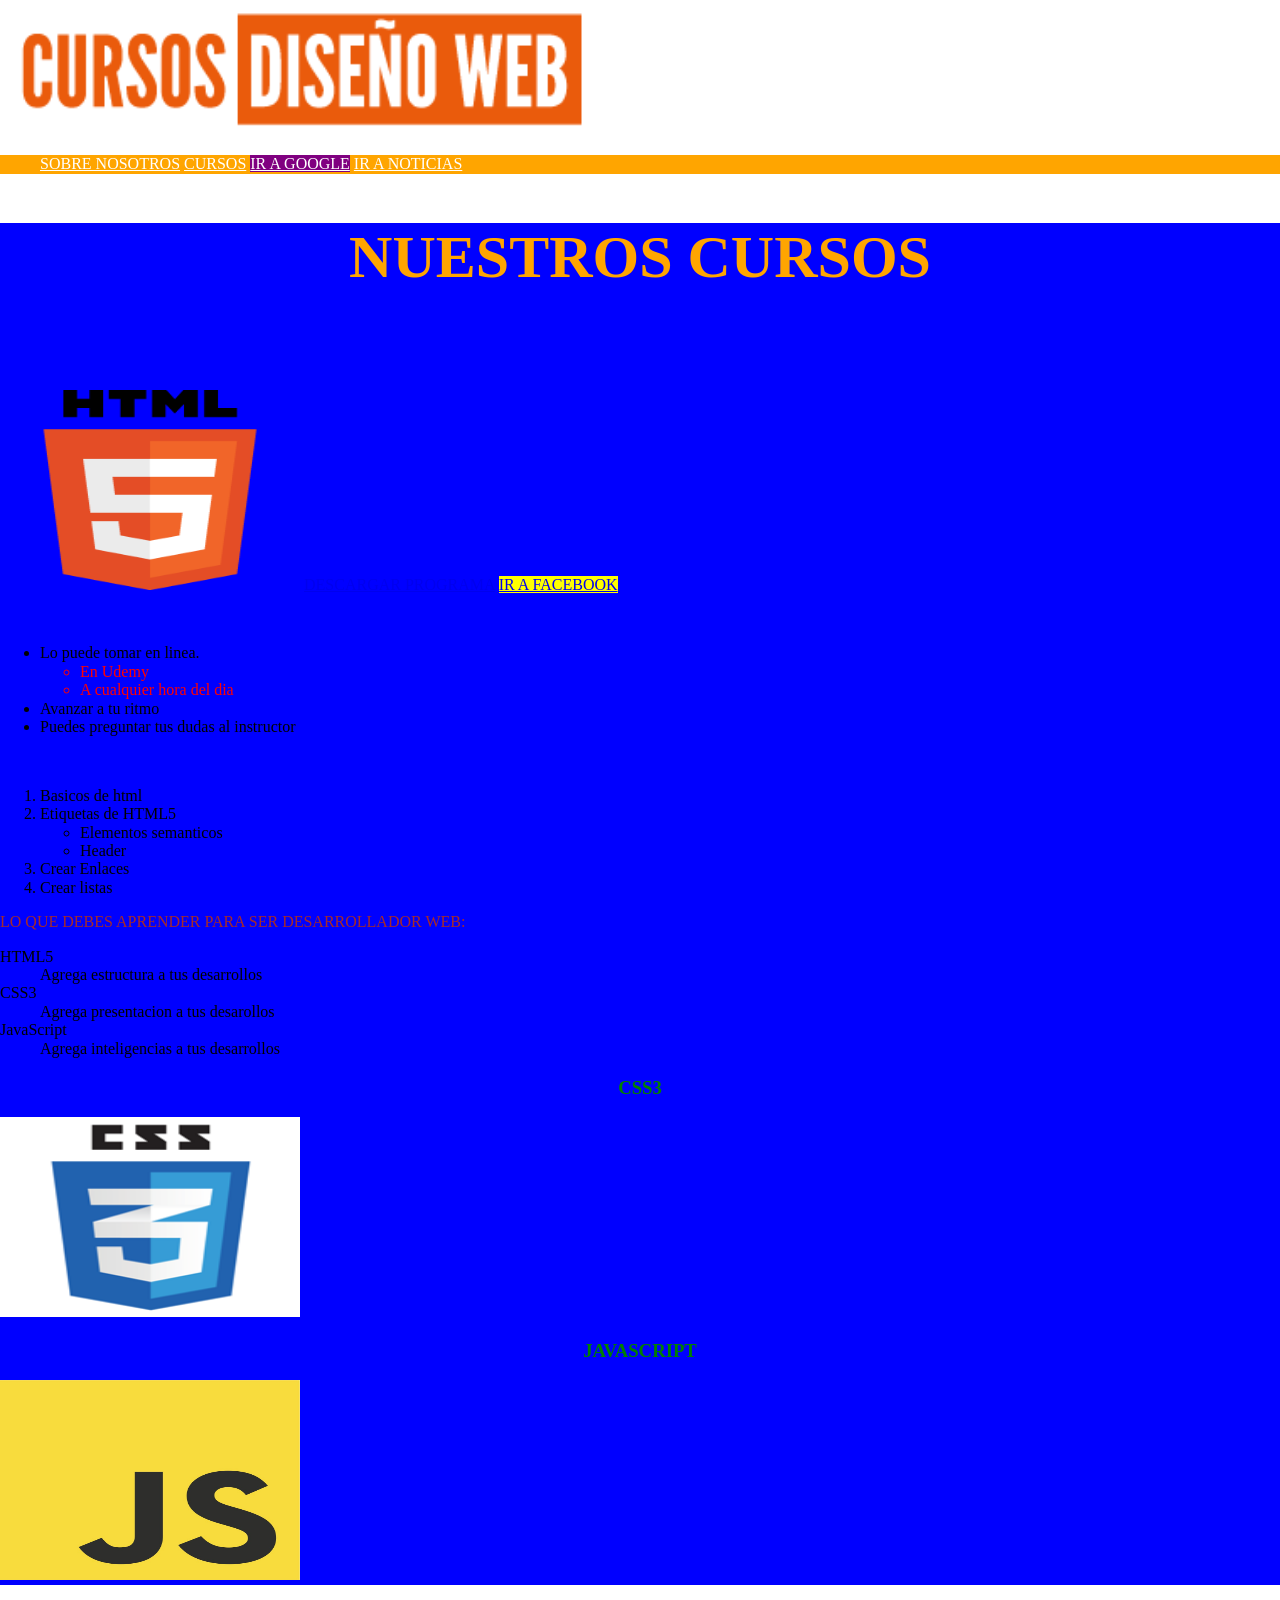
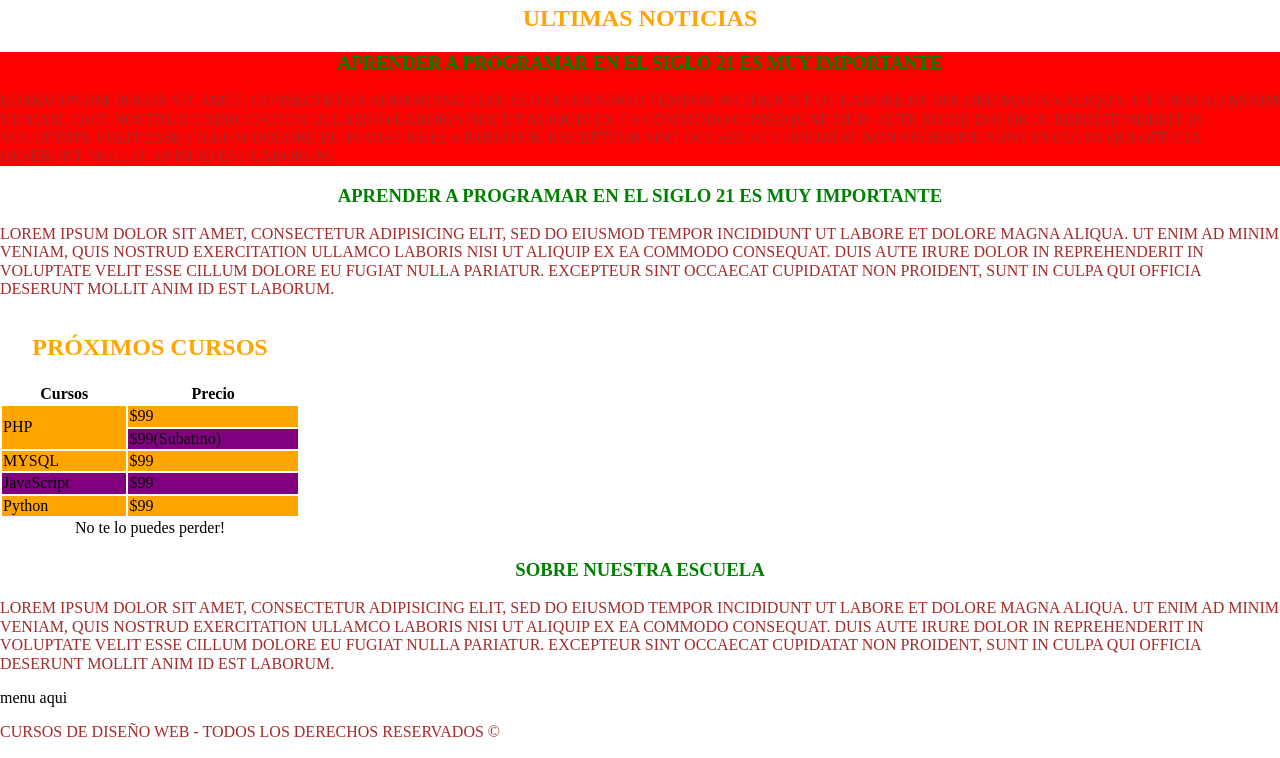
<file: index.html>
<!DOCTYPE html>
<html>
  <head>
    <meta charset="utf-8">
    <meta name="description" content="Explorando y Aprendiendo HTML">
    <title>Mi primer pagina web con HTML5</title>
    <link rel="stylesheet" href="css/normalize.css">
    <link rel="stylesheet" href="css/estilos.css">
  </head>
  <body>
    <div class="contenedor">
      <header role="banner">


          <div class="logo-contenedor">
            <img src="img/logo.png" alt="logo empresa" id="logo" class="logo">
          </div>
          <nav id="navegacion">
            <ul>
              <li><a href="nosotros.html">Sobre Nosotros</a></li>
              <li><a href="">Cursos</a></li>
              <li><a href="https://google.com" target="_blank">Ir a Google</a></li>
              <li><a href="#noticias">Ir a noticias</a></li>

            </ul>
          </nav>
        </header>

        <main class="contenido-principal" role="main">
          <section class="seccion">
            <h2 id="titulo" class="titulo">Nuestros Cursos</h2>
            <div class="">
              <h2 class="azul tituloCurso">HTML5</h2>
              <img src="img/html5.png" height="200">
              <a href="programa-html5.pdf" download>Descargar programa</a>
              <a href="https://facebook.com" target="_blank">Ir a Facebook</a>
              <p class="rojo">Ventajas de este Curso: </p>
              <ul id="Cursos">
                <li>Lo puede tomar en linea.</li>
                  <ul id="listado-cursos">
                    <li>En Udemy</li>
                    <li>A cualquier hora del dia</li>
                  </ul>
                <li>Avanzar a tu ritmo</li>
                <li>Puedes preguntar tus dudas al instructor</li>

              </ul>

              <p class="rojo">Temario del curso:</p>
              <ol>
                <li>Basicos de html</li>
                <li>Etiquetas de HTML5</li>
                  <ul>
                    <li>Elementos semanticos</li>
                    <li>Header</li>
                  </ul>
                <li>Crear Enlaces</li>
                <li>Crear listas</li>
              </ol>

              <p>Lo que debes aprender para ser desarrollador web:</p>
              <dl class="">
                <dt>HTML5</dt>
                <dd>Agrega estructura a tus desarrollos</dd>
                <dt>CSS3</dt>
                <dd>Agrega presentacion a tus desarollos</dd>
                <dt>JavaScript</dt>
                <dd>Agrega inteligencias a tus desarrollos</dd>
              </dl>



            </div>
            <div class="">
              <h3>CSS3</h3>
              <img src="img/css3.png" height="200">

            </div>
            <div class="">
              <h3>JavaScript</h3>
              <img src="img/js.jpg" height="200">

            </div>

          </section>

          <section id="noticias">
            <h2>Ultimas noticias</h2>
            <div class="noticias">
              <h3>Aprender a programar en el siglo 21 es muy importante</h3> <p>Lorem ipsum
                  dolor sit amet, consectetur adipisicing elit, sed do eiusmod tempor incididunt
                  ut labore et dolore magna aliqua. Ut enim ad minim veniam, quis nostrud
                  exercitation ullamco laboris nisi ut aliquip ex ea commodo consequat. Duis
                  aute irure dolor in reprehenderit in voluptate velit esse cillum dolore eu
                  fugiat nulla pariatur. Excepteur sint occaecat cupidatat non proident, sunt in
                  culpa qui officia deserunt mollit anim id est laborum.</p>
              </div>
              <article class="">
              <h3>Aprender a programar en el siglo 21 es muy importante</h3> <p>Lorem ipsum
                  dolor sit amet, consectetur adipisicing elit, sed do eiusmod tempor incididunt
                  ut labore et dolore magna aliqua. Ut enim ad minim veniam, quis nostrud
                  exercitation ullamco laboris nisi ut aliquip ex ea commodo consequat. Duis
                  aute irure dolor in reprehenderit in voluptate velit esse cillum dolore eu
                  fugiat nulla pariatur. Excepteur sint occaecat cupidatat non proident, sunt in
                  culpa qui officia deserunt mollit anim id est laborum.</p>

              </article>
          </section>
        </main><!--,Contenido-->
        <aside role="complementary">


            <table width="300">
              <caption><h2>Próximos Cursos</h2></caption>
              <thead>
                  <tr>
                    <th>Cursos</th>
                    <th>Precio</th>

                  </tr>
              </thead>
              <tfoot>
                  <td colspan="2" align="center">
                    No te lo puedes perder!
                  </td>
              </tfoot>

              <tbody>
                <tr>
                  <td rowspan="2">PHP</td>
                  <td>$99</td>
                </tr>
                <tr>
                  <td>$99(Subatino)</td>
                </tr>
                <tr>
                  <td>MYSQL</td>
                  <td>$99</td>
                </tr>
                <tr>
                  <td>JavaScript</td>
                  <td>$99</td>
                </tr>
                <tr>
                  <td>Python</td>
                  <td>$99</td>
                </tr>
              </tbody>


              </table>


        </aside>
      </div><!--.Contenedor-->
       <footer role="contentinfo">
          <div class="nosotros">
            <h3>Sobre nuestra escuela</h3>
            <p>Lorem ipsum dolor sit amet, consectetur adipisicing elit, sed do
                eiusmod tempor incididunt ut labore et dolore magna aliqua. Ut enim ad
                minim veniam, quis nostrud exercitation ullamco laboris nisi ut aliquip ex
                ea commodo consequat. Duis aute irure dolor in reprehenderit in voluptate
                velit esse cillum dolore eu fugiat nulla pariatur. Excepteur sint occaecat
                cupidatat non proident, sunt in culpa qui officia deserunt mollit anim id
                est laborum.</p>
          </div>
          <div class="menu">
            <nav class="navegacion" role="navigation">
              menu aqui

            </nav>

          </div>
          <p>Cursos de diseño web &dash; Todos los derechos reservados &copy;</p>

       </footer>

  </body>
</html>
</file>
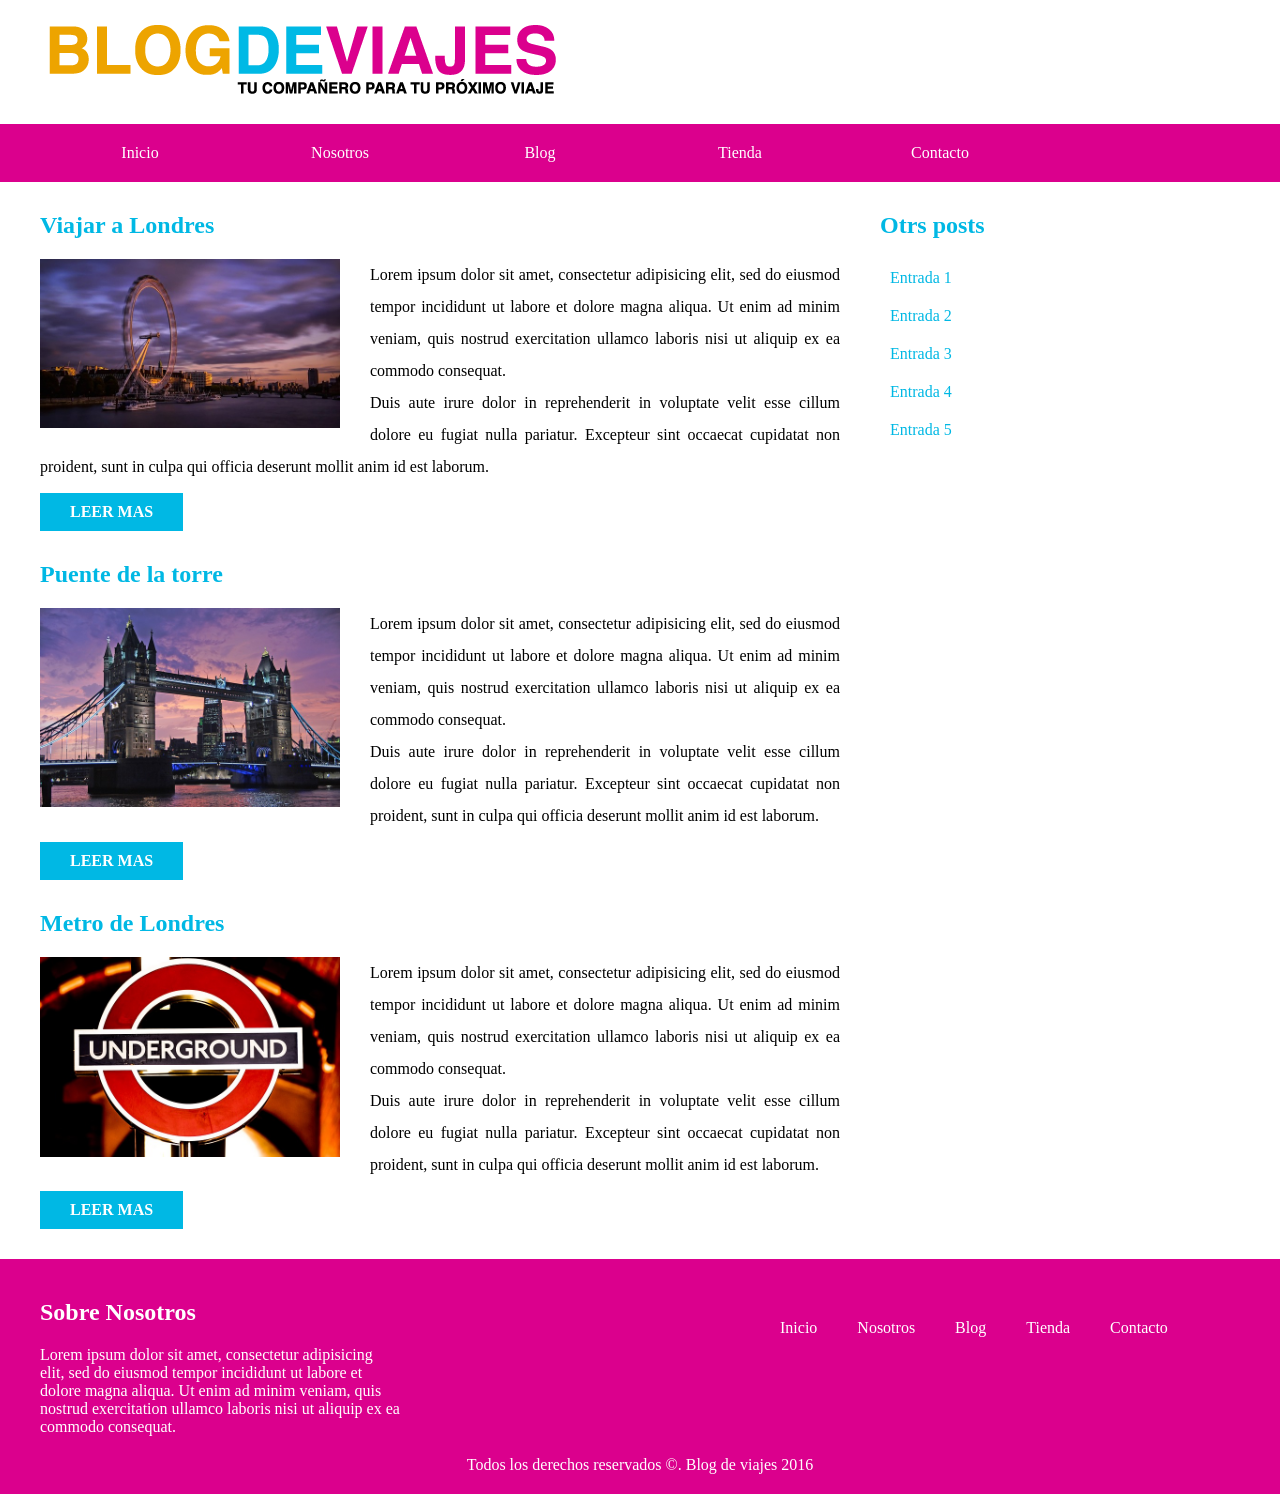
<file: blogviaje/index.html>
<!DOCTYPE html>
<html>
  <head>
    <meta charset="utf-8">
    <title>Blog de Viajes</title>
    <link rel="stylesheet" href="css/estilos.css">

  </head>
  <body>
    <header>
      <div class="contenedor">
        <div class="logo">
          <img src="img/logo.png" alt="logo blog de viajes">

        </div>

      </div> <!--.contenedor-->
    </header>
    <div class="navegacion">


        <nav>
          <ul>
            <li><a href="#">Inicio</a></li>
            <li><a href="#">Nosotros</a>
              <ul>
                    <li><a href="#">Misión</a></li>
                    <li><a href="#">Visión</a></li>
                    <li><a href="#">Valores</a></li>
              </ul>
            </li>
            <li><a href="#">Blog</a>
            <ul>
                  <li><a href="#">Consejos</a></li>
                  <li><a href="#">Ciudades</a></li>
                  <li><a href="#">Promociones</a></li>
            </ul>
          </li>
            <li><a href="#">Tienda</a></li>
            <li><a href="#">Contacto</a></li>
          </ul>
        </nav>
    </div>

    <div class="contenido contenedor">
      <main>
        <article>
          <h2>Viajar a Londres</h2>
          <img src="img/imagen_1.jpg" alt="imagen viajar a londres">
          <p>
            Lorem ipsum dolor sit amet, consectetur adipisicing elit, sed do eiusmod tempor incididunt ut labore et dolore magna aliqua. Ut enim ad minim veniam, quis nostrud exercitation ullamco laboris nisi ut aliquip ex ea commodo consequat.</p> <p>Duis aute irure dolor in reprehenderit in voluptate velit esse cillum dolore eu fugiat nulla pariatur. Excepteur sint occaecat cupidatat non proident, sunt in culpa qui officia deserunt mollit anim id est laborum.</p>
            <a href="#" class="boton">Leer mas</a>

        </article>
        <article>
          <h2>Puente de la torre</h2>
          <img src="img/imagen_2.jpg" alt="imagen puente de la torre">
          <p>
            Lorem ipsum dolor sit amet, consectetur adipisicing elit, sed do eiusmod tempor incididunt ut labore et dolore magna aliqua. Ut enim ad minim veniam, quis nostrud exercitation ullamco laboris nisi ut aliquip ex ea commodo consequat.</p> <p>Duis aute irure dolor in reprehenderit in voluptate velit esse cillum dolore eu fugiat nulla pariatur. Excepteur sint occaecat cupidatat non proident, sunt in culpa qui officia deserunt mollit anim id est laborum.</p>
            <a href="#" class="boton">Leer mas</a>

        </article>
        <article>
          <h2>Metro de Londres</h2>
          <img src="img/imagen_3.jpg" alt="imagen del metro de londres">
          <p>
            Lorem ipsum dolor sit amet, consectetur adipisicing elit, sed do eiusmod tempor incididunt ut labore et dolore magna aliqua. Ut enim ad minim veniam, quis nostrud exercitation ullamco laboris nisi ut aliquip ex ea commodo consequat.</p> <p>Duis aute irure dolor in reprehenderit in voluptate velit esse cillum dolore eu fugiat nulla pariatur. Excepteur sint occaecat cupidatat non proident, sunt in culpa qui officia deserunt mollit anim id est laborum.</p>
            <a href="#" class="boton">Leer mas</a>

        </article>
      </main>


      <aside class="sidebar">
        <h2>Otrs posts</h2>
        <ul>
          <li><a href="#">Entrada 1</a></li>
          <li><a href="#">Entrada 2</a></li>
          <li><a href="#">Entrada 3</a></li>
          <li><a href="#">Entrada 4</a></li>
          <li><a href="#">Entrada 5</a></li>
        </ul>

      </aside>

    </div> <!--contenido-->

    <footer>
        <div class="contenedor">
          <div class="nosotros">
            <h2>Sobre Nosotros</h2>
            <p>
              Lorem ipsum dolor sit amet, consectetur adipisicing elit, sed do eiusmod tempor incididunt ut labore et dolore magna aliqua. Ut enim ad minim veniam, quis nostrud exercitation ullamco laboris nisi ut aliquip ex ea commodo consequat.
            </div><!--Nosotros-->
            <div class="menu">
              <nav>
                <ul>
                  <li><a href="#">Inicio</a></li>
                  <li><a href="#">Nosotros</a></li>
                  <li><a href="#">Blog</a></li>
                  <li><a href="#">Tienda</a></li>
                  <li><a href="#">Contacto</a></li>
                </ul>
              </nav>

            </div><!--menu-->
        </div><!--contenedor-->

        <p class="copyright">
          Todos los derechos reservados &copy;. Blog de viajes 2016
        </p>


    </footer>

  </body>
</html>
</file>
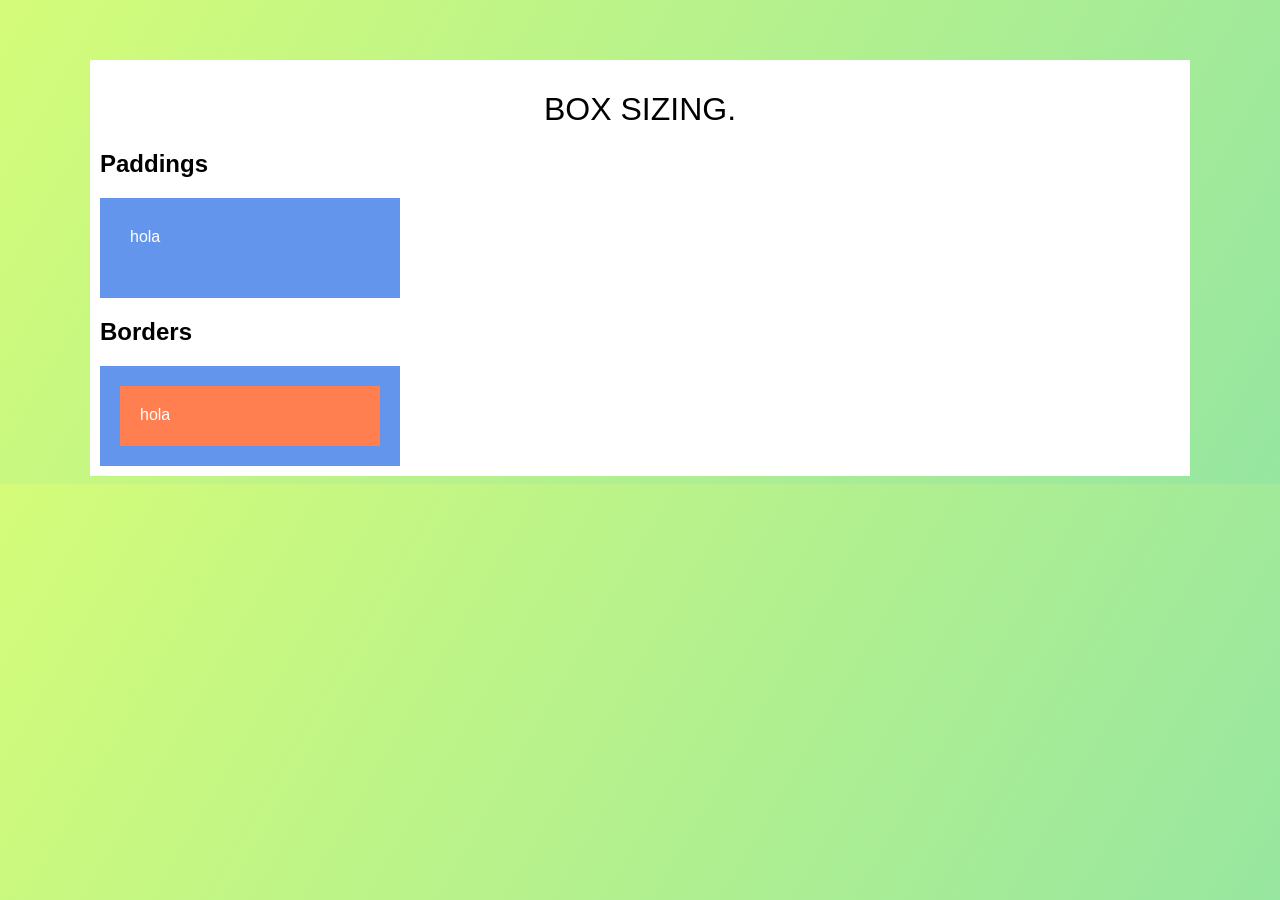
<file: box-sizing/index.html>
<!DOCTYPE html>
<html lang="en">
<head>
    <meta charset="UTF-8">
    <meta name="viewport" content="width=device-width, initial-scale=1.0">
    <meta http-equiv="X-UA-Compatible" content="ie=edge">
    <title>Box Sizing</title>
    <link rel="stylesheet" href="css/estilos.css">
</head>
<body>

    <div class="container">
        <main>
                <h1>Box Sizing.</h1>
                <div id="contenido">
                  
                    <h2>Paddings</h2>
                    
                    <div class="padding">
                        hola
                    </div>
                    
                    <h2>Borders</h2>
                    <div class="border">
                        hola
                    </div>
                </div>


        </main>
    </div>

</body>
</html>
</file>
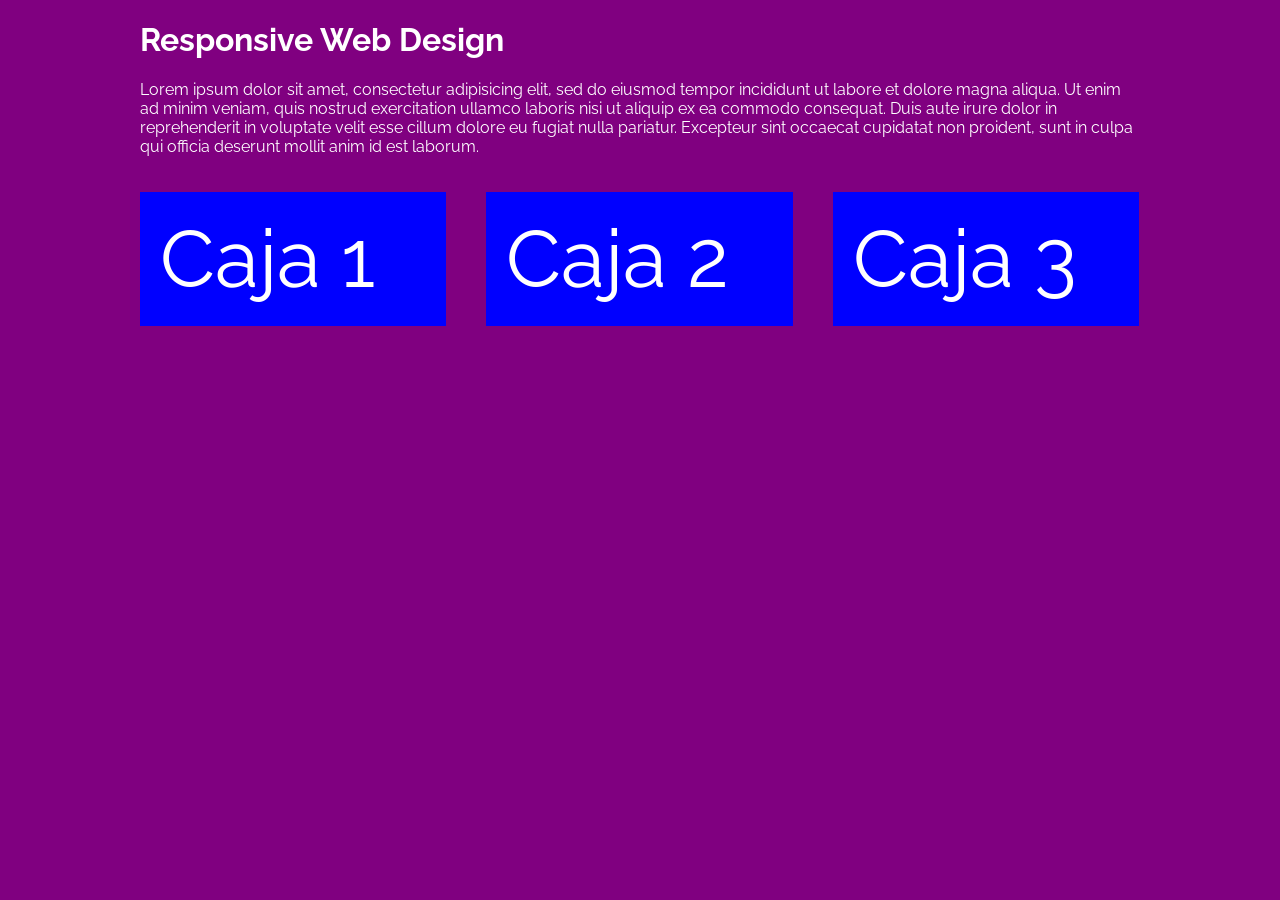
<file: class 4/index.html>
<!DOCTYPE html>
<html>
  <head>
    <meta charset="utf-8">
    <title>Responsive Web Design</title>
    <meta name="viewport" content="width=device-width, initial-scale=1">
    <link rel="stylesheet" href="css/estilos.css" media="screen" title="no title">
    <link href="https://fonts.googleapis.com/css?family=Raleway:400,700,900" rel="stylesheet">
  </head>
  <body>
    <div class="contenedor">
          <h1>Responsive Web Design</h1>
          <p>
            Lorem ipsum dolor sit amet, consectetur adipisicing elit, sed do eiusmod tempor incididunt ut labore et dolore magna aliqua. Ut enim ad minim veniam, quis nostrud exercitation ullamco laboris nisi ut aliquip ex ea commodo consequat. Duis aute irure dolor in reprehenderit in voluptate velit esse cillum dolore eu fugiat nulla pariatur. Excepteur sint occaecat cupidatat non proident, sunt in culpa qui officia deserunt mollit anim id est laborum.
          </p>
        <div class="contenido-inferior">
              <div class="caja">
                  <div class="contenido">
                      Caja 1
                  </div>
              </div>
              <div class="caja">
                  <div class="contenido">
                      Caja 2
                  </div>
              </div>
              <div class="caja">
                  <div class="contenido">
                      Caja 3
                  </div>
              </div>
        </div>
    </div>


  </body>
</html>
</file>
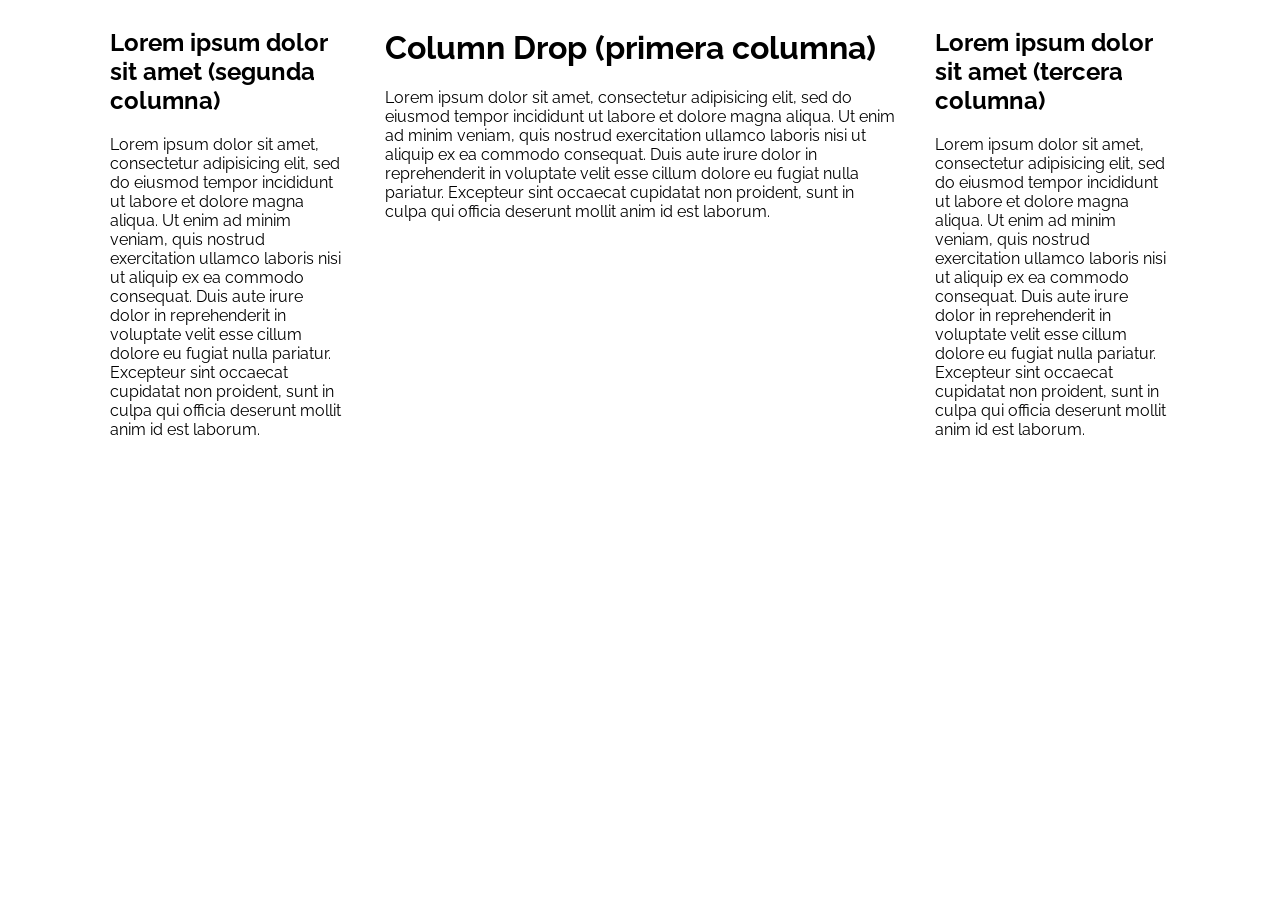
<file: column_drop/index.html>
<!DOCTYPE html>
<html>
  <head>
    <meta charset="utf-8">
    <title>Patrones Responsive Web Design</title>
    <link rel="stylesheet" href="css/estilos.css">
    <link href="https://fonts.googleapis.com/css?family=Raleway:400,700,900" rel="stylesheet">
    <meta name="viewport" content="width=device-width, initial-scale=1">

  </head>
  <body>

    <div class="contenedor">
      
      <div class="contenido-principal">
          <div class="principal">
                <h1>Column Drop (primera columna)</h1>
                <p>
                  Lorem ipsum dolor sit amet, consectetur adipisicing elit, sed do eiusmod tempor incididunt ut labore et dolore magna aliqua. Ut enim ad minim veniam, quis nostrud exercitation ullamco laboris nisi ut aliquip ex ea commodo consequat. Duis aute irure dolor in reprehenderit in voluptate velit esse cillum dolore eu fugiat nulla pariatur. Excepteur sint occaecat cupidatat non proident, sunt in culpa qui officia deserunt mollit anim id est laborum.
                </p>
          </div>
          
          <aside class="primera">
                <h1>Lorem ipsum dolor sit amet (segunda columna)</h1>
                <p>
                  Lorem ipsum dolor sit amet, consectetur adipisicing elit, sed do eiusmod tempor incididunt ut labore et dolore magna aliqua. Ut enim ad minim veniam, quis nostrud exercitation ullamco laboris nisi ut aliquip ex ea commodo consequat. Duis aute irure dolor in reprehenderit in voluptate velit esse cillum dolore eu fugiat nulla pariatur. Excepteur sint occaecat cupidatat non proident, sunt in culpa qui officia deserunt mollit anim id est laborum.
                </p>
          </aside>

          <aside class="segunda">
                <h1>Lorem ipsum dolor sit amet (tercera columna)</h1>
                <p>
                  Lorem ipsum dolor sit amet, consectetur adipisicing elit, sed do eiusmod tempor incididunt ut labore et dolore magna aliqua. Ut enim ad minim veniam, quis nostrud exercitation ullamco laboris nisi ut aliquip ex ea commodo consequat. Duis aute irure dolor in reprehenderit in voluptate velit esse cillum dolore eu fugiat nulla pariatur. Excepteur sint occaecat cupidatat non proident, sunt in culpa qui officia deserunt mollit anim id est laborum.
                </p>
          </aside>
      </div>
    </div>

  </body>
</html>
</file>
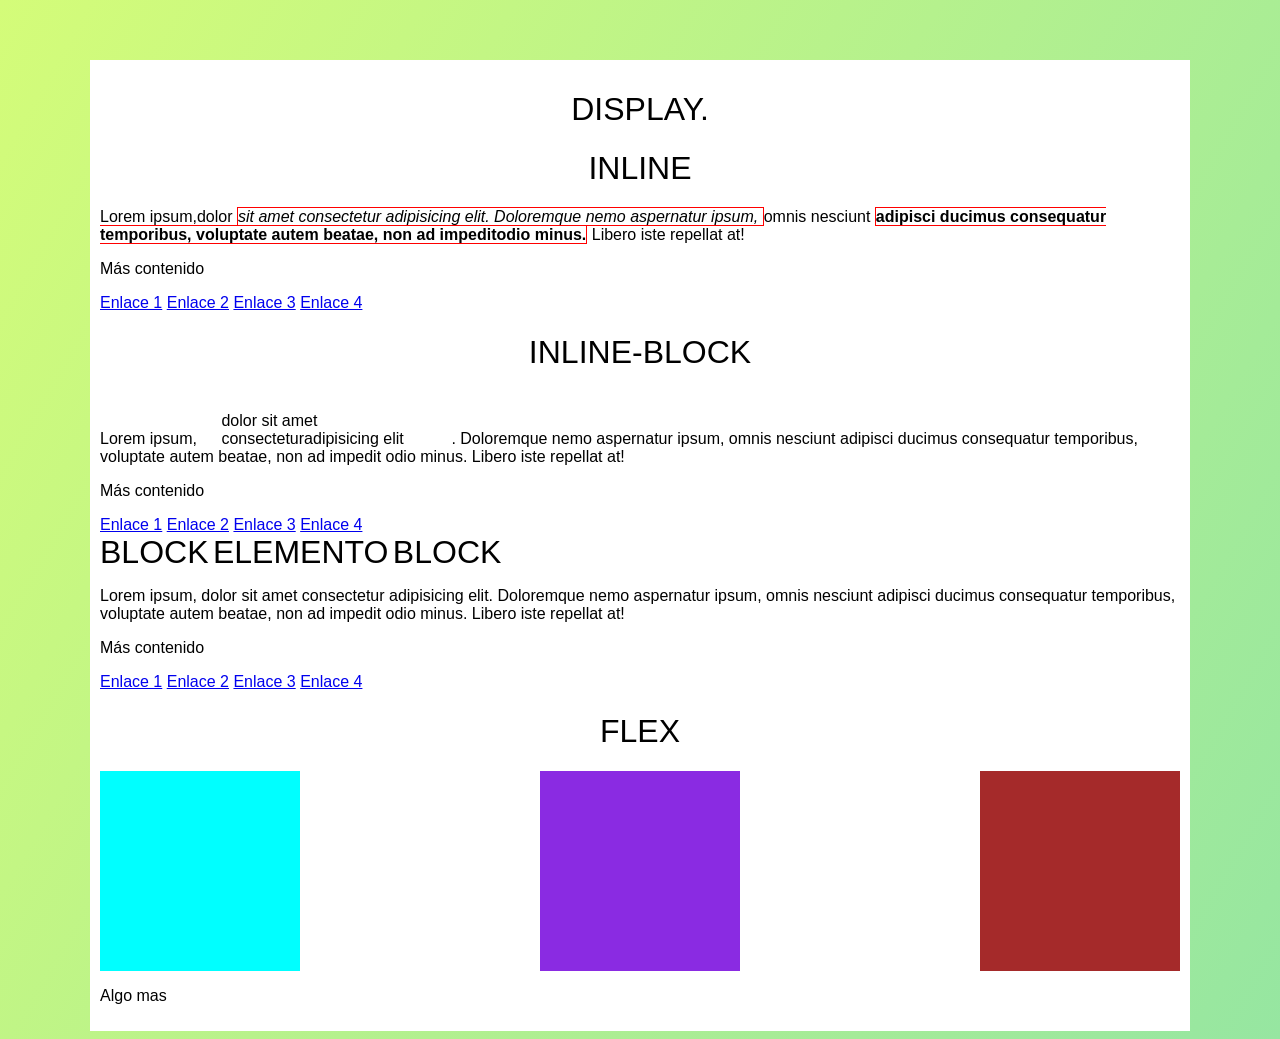
<file: displays/index.html>
<!DOCTYPE html>
<html lang="en">
<head>
    <meta charset="UTF-8">
    <meta name="viewport" content="width=device-width, initial-scale=1.0">
    <meta http-equiv="X-UA-Compatible" content="ie=edge">
    <title>Displays</title>
    <link rel="stylesheet" href="CSS/estilos.css">
</head>
<body>

    <div class="container">
        <main>
                <h1>Display.</h1>
                <div id="contenido">
                    <div class="inline">
                        <h1>Inline</h1>
                        <p>Lorem ipsum,dolor <em> sit amet consectetur adipisicing elit. Doloremque nemo aspernatur ipsum, </em> omnis nesciunt <b> adipisci ducimus consequatur temporibus, voluptate  autem beatae, non ad impeditodio minus.</b> Libero iste repellat at!</p>

                        <p>Más contenido</p>

                        <a href="#">Enlace 1</a>
                        <a href="#">Enlace 2</a>
                        <a href="#">Enlace 3</a>
                        <a href="#">Enlace 4</a>
                    </div>

                    <div class="inline-block">
                        <h1>Inline-Block</h1>
                        <p>Lorem ipsum, <span> dolor sit amet consecteturadipisicing elit </span>. Doloremque nemo aspernatur ipsum, omnis nesciunt adipisci ducimus consequatur  temporibus, voluptate autem beatae, non ad impedit odio minus. Libero iste repellat at!</p>


                        <p>Más contenido</p>

                        <a href="#">Enlace 1</a>
                        <a href="#">Enlace 2</a>
                        <a href="#">Enlace 3</a>
                        <a href="#">Enlace 4</a>
                    </div>

                    <div class="block">
                            <h1>Block</h1>
                            <h1>Elemento</h1>
                            <h1>Block</h1>

                    </div>

                    <div class="none">
                            <h1>None</h1>
                            <p>Lorem ipsum, dolor sit amet consectetur adipisicing elit. Doloremque nemo aspernatur ipsum, omnis nesciunt adipisci ducimus consequatur temporibus, voluptate autem beatae, non ad impedit odio minus. Libero iste repellat at!</p>

                            <p>Más contenido</p>

                            <a href="#">Enlace 1</a>
                            <a href="#">Enlace 2</a>
                            <a href="#">Enlace 3</a>
                            <a href="#">Enlace 4</a>
                    </div>
                    <div class="flex">
                        <h1>Flex</h1>

                        <div class="contenedor-flex">
                            <div></div>
                            <div></div>
                            <div></div>
                        </div>
                        <p>Algo mas</p>
                    </div>
                </div>


        </main>
    </div>


</body>
</html>
</file>
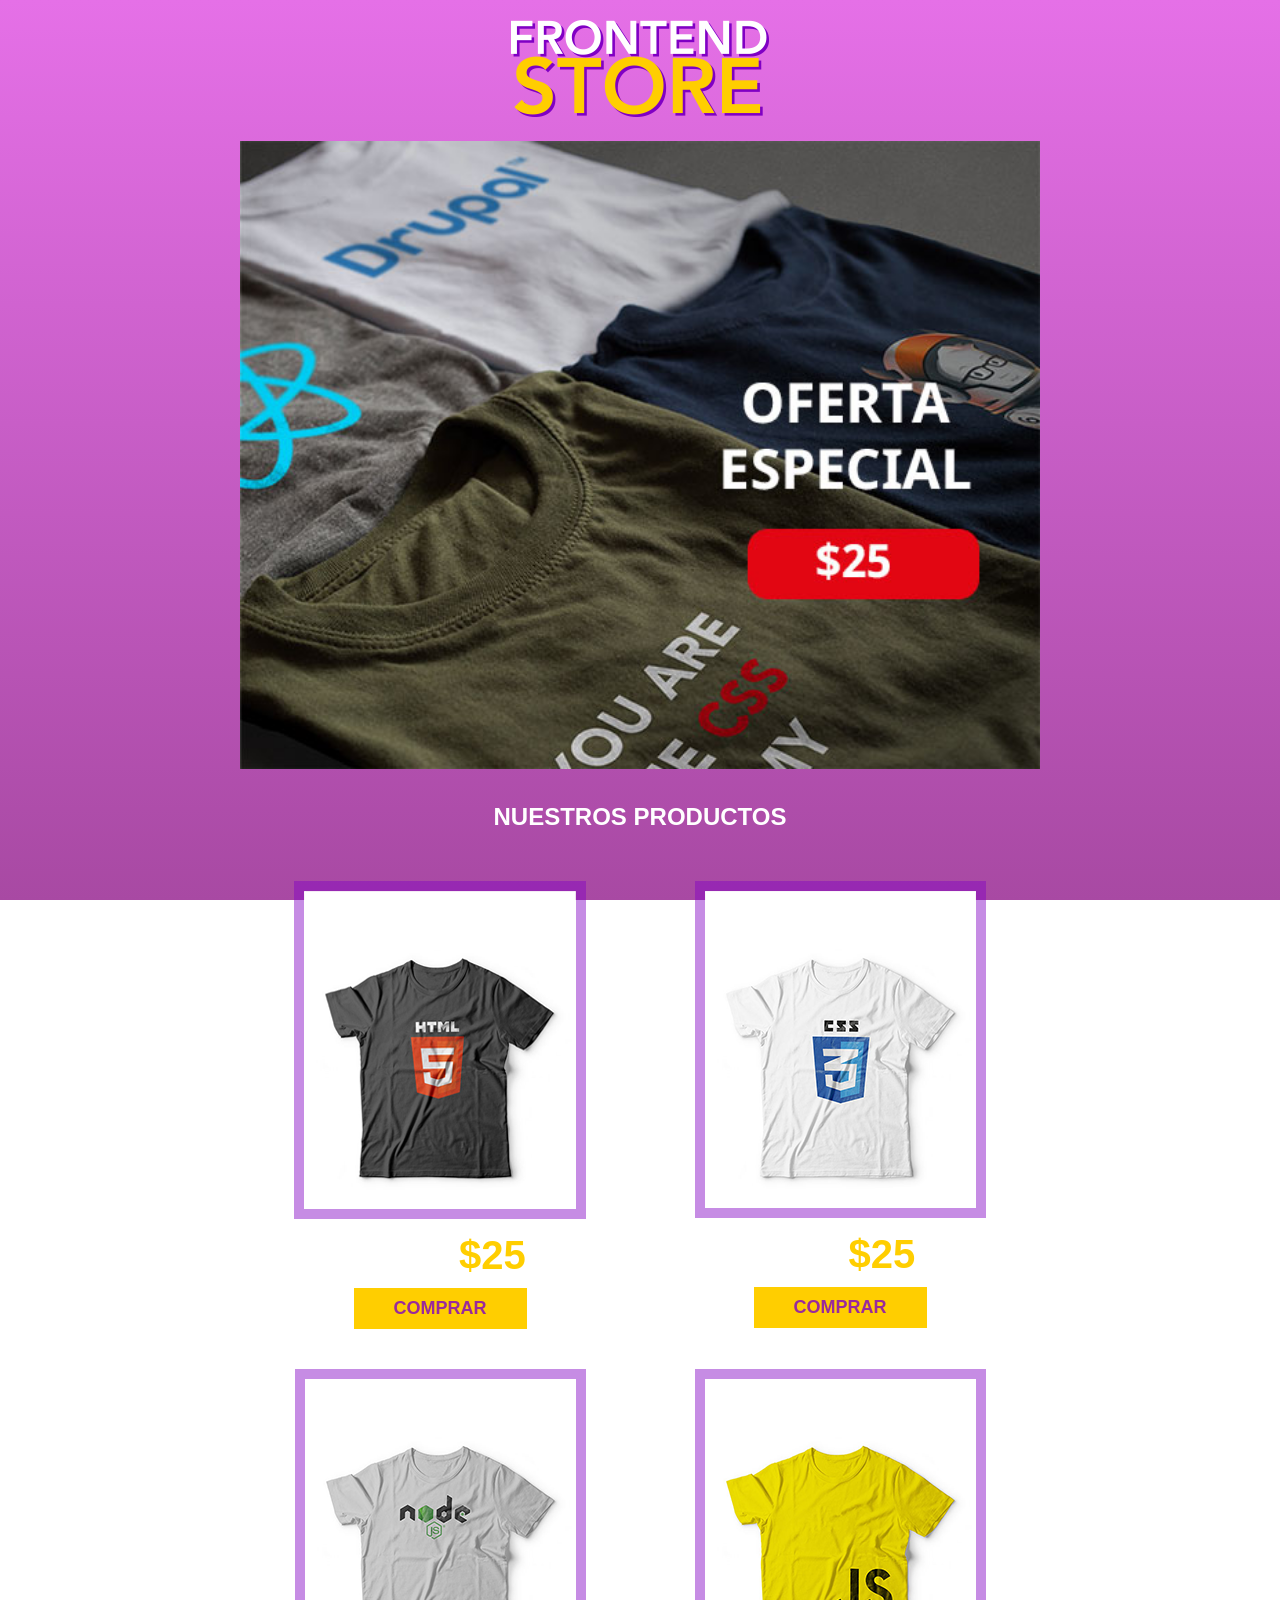
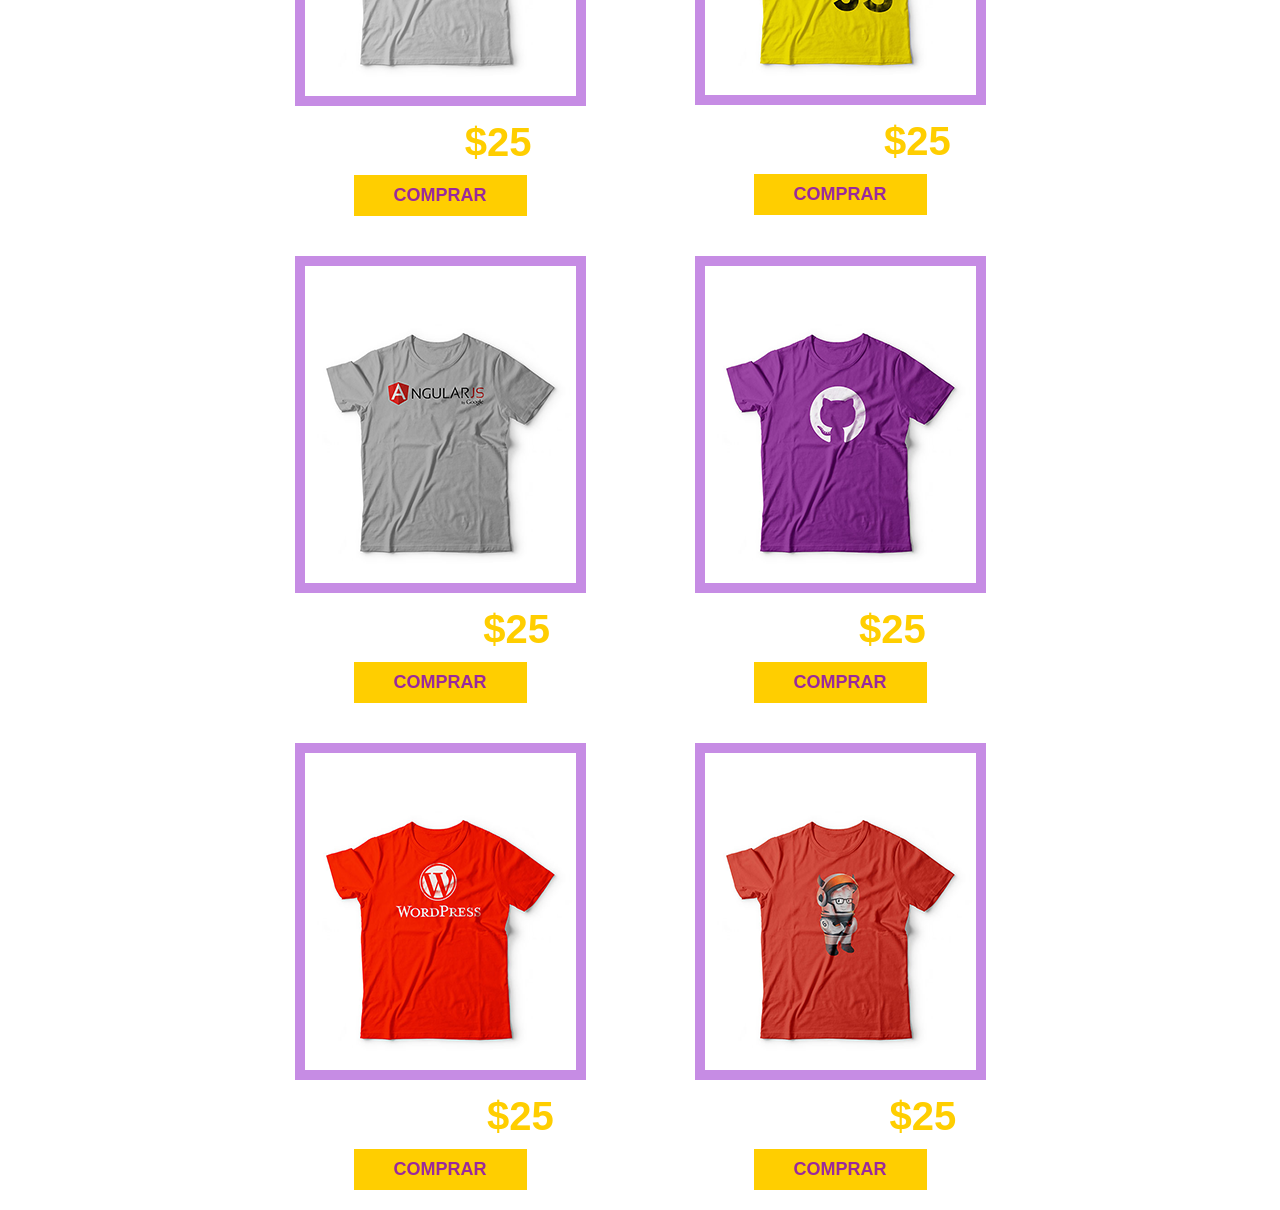
<file: frontendstore/index.html>
<!DOCTYPE html>
<html>
  <head>
    <meta charset="utf-8">
    <title>Front End Store</title>
    <link rel="stylesheet" href="css/estilos.css">
  </head>
  <body>
    <div class="contenedor">
      <header>
        <img src="img/logo.png" alt="logo frontendstore">

      </header>


    <div class="hero">
      <img src="img/hero.jpg" alt="imagen hero">

    </div>
    <div class="productos">
      <h2>Nuestros Productos</h2>
          <ul class="lista-productos">
            <li>
              <img src="img/camisa_1.png" alt="camisa html5">
              <p>HTML5 <span>$25</span></p>
              <a href="#" class="boton">Comprar</a>
            </li>
            <li>

              <img src="img/camisa_2.png" alt="camisa CSS3">
              <p>CSS3 <span>$25</span></p>
              <a href="#" class="boton">Comprar</a>
            </li>
            <li>
              <img src="img/camisa_3.png" alt="camisa NodeJS">
              <p>NodeJS <span>$25</span></p>
              <a href="#" class="boton">Comprar</a>
            </li>
            <li>
              <img src="img/camisa_4.png" alt="camisa JavaScript">
              <p>JavaScript <span>$25</span></p>
              <a href="#" class="boton">Comprar</a>
            </li>
            <li>
              <img src="img/camisa_5.png" alt="camisa AngularJS">
              <p>AngularJS <span>$25</span></p>
              <a href="#" class="boton">Comprar</a>
          </li>
            <li>
              <img src="img/camisa_6.png" alt="camisa GitHub ">
              <p>GitHub <span>$25</span></p>
              <a href="#" class="boton">Comprar</a>
            </li>
            <li>
              <img src="img/camisa_7.png" alt="camisa WordPress">
              <p>WordPress <span>$25</span></p>
              <a href="#" class="boton">Comprar</a>
            </li>
            <li>
              <img src="img/camisa_8.png" alt="camisa Foundation">
              <p>Foundation <span>$25</span></p>
              <a href="#" class="boton">Comprar</a>
            </li>
          </ul>
      </div><!--.productos -->
    </div> <!--.contenedor -->

  </body>
</html>
</file>
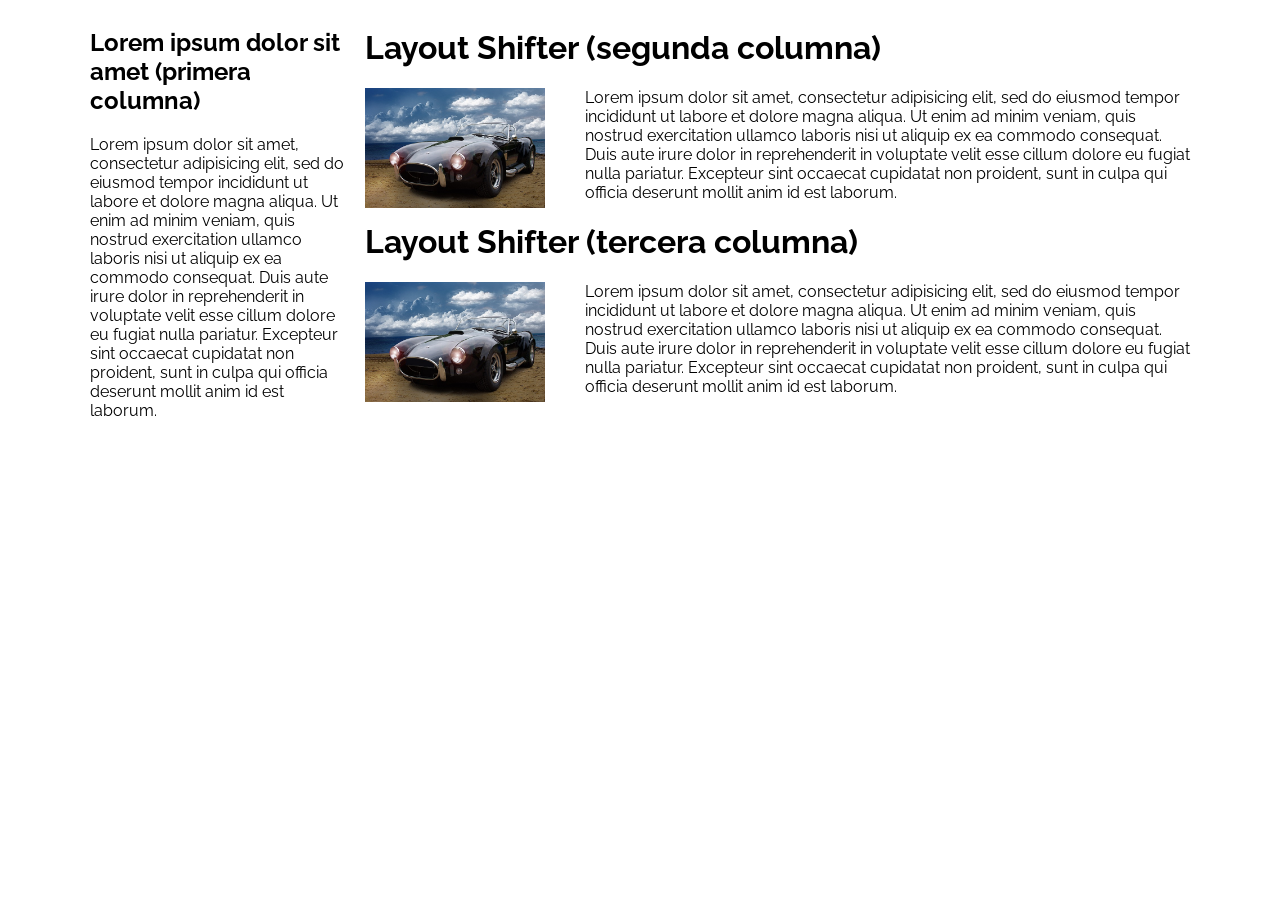
<file: layout_shifter/index.html>
<!DOCTYPE html>
<html>
  <head>
    <meta charset="utf-8">
    <title>Patrones Responsive Web Design</title>
    <link rel="stylesheet" href="css/estilos.css">
    <link href="https://fonts.googleapis.com/css?family=Raleway:400,700,900" rel="stylesheet">
    <meta name="viewport" content="width=device-width, initial-scale=1">

  </head>
  <body>

    <div class="contenedor">

      <div class="contenido-principal">
        <aside class="primera">
              <h1>Lorem ipsum dolor sit amet (primera columna)</h1>
              <p>
                Lorem ipsum dolor sit amet, consectetur adipisicing elit, sed do eiusmod tempor incididunt ut labore et dolore magna aliqua. Ut enim ad minim veniam, quis nostrud exercitation ullamco laboris nisi ut aliquip ex ea commodo consequat. Duis aute irure dolor in reprehenderit in voluptate velit esse cillum dolore eu fugiat nulla pariatur. Excepteur sint occaecat cupidatat non proident, sunt in culpa qui officia deserunt mollit anim id est laborum.
              </p>
        </aside>

          <div class="principal">
              <div class="entrada">
                  <h1>Layout Shifter (segunda columna)</h1>
                  <img src="auto.jpg">
                  <p>
                    Lorem ipsum dolor sit amet, consectetur adipisicing elit, sed do eiusmod tempor incididunt ut labore et dolore magna aliqua. Ut enim ad minim veniam, quis nostrud exercitation ullamco laboris nisi ut aliquip ex ea commodo consequat. Duis aute irure dolor in reprehenderit in voluptate velit esse cillum dolore eu fugiat nulla pariatur. Excepteur sint occaecat cupidatat non proident, sunt in culpa qui officia deserunt mollit anim id est laborum.
                  </p>
              </div>

              <div class="entrada">
                  <h1>Layout Shifter (tercera columna)</h1>
                  <img src="auto.jpg">
                  <p>
                    Lorem ipsum dolor sit amet, consectetur adipisicing elit, sed do eiusmod tempor incididunt ut labore et dolore magna aliqua. Ut enim ad minim veniam, quis nostrud exercitation ullamco laboris nisi ut aliquip ex ea commodo consequat. Duis aute irure dolor in reprehenderit in voluptate velit esse cillum dolore eu fugiat nulla pariatur. Excepteur sint occaecat cupidatat non proident, sunt in culpa qui officia deserunt mollit anim id est laborum.
                  </p>
              </div>
          </div>




      </div>
    </div>

  </body>
</html>
</file>
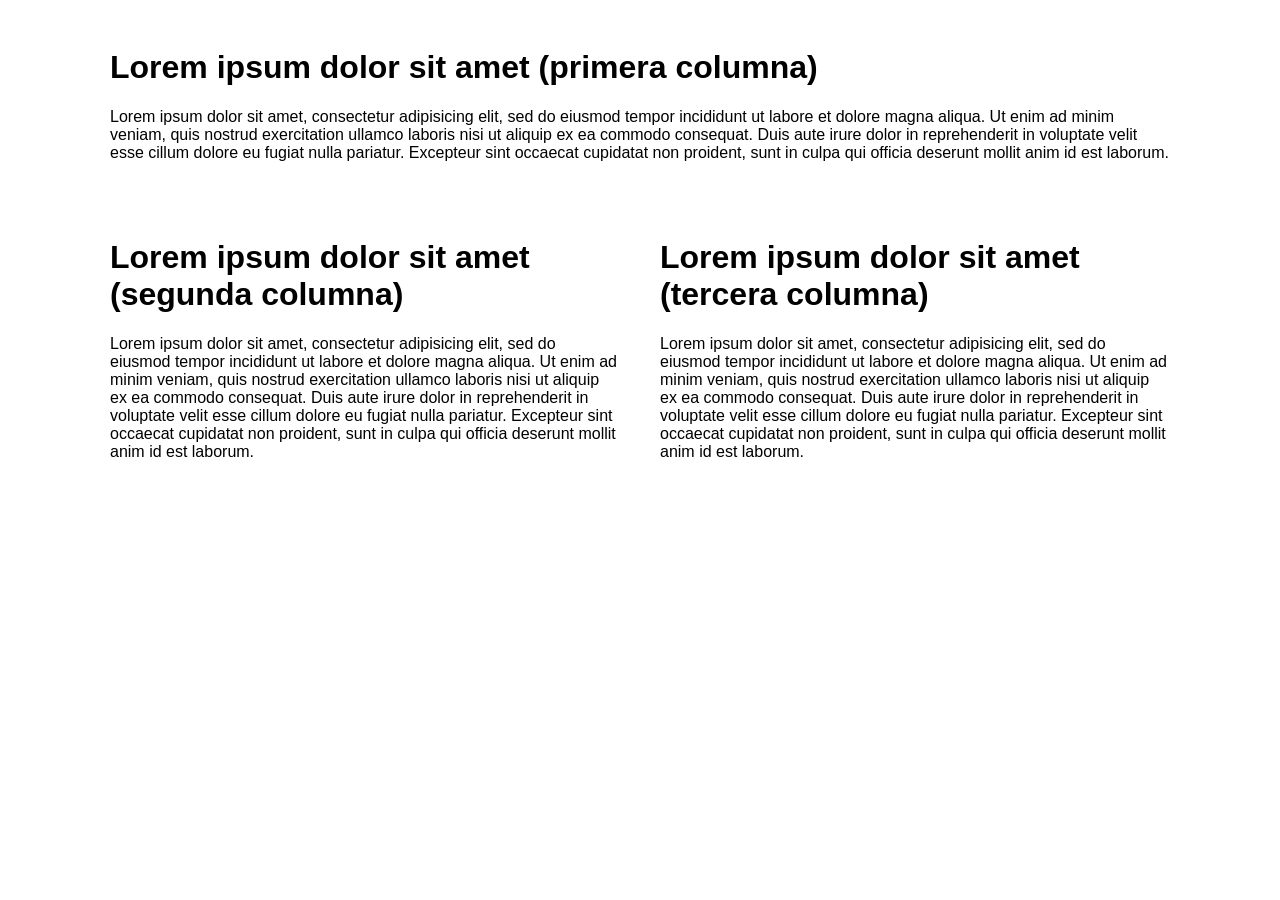
<file: mostly_fluid/index.html>
<!DOCTYPE html>
<html>
  <head>
    <meta charset="utf-8">
    <title>Patrones Responsive Web Design</title>
    <link rel="stylesheet" href="css/estilos.css">
  </head>
  <body>

    <div class="contenedor">
      <div class="contenido-superior">
          <h1>Lorem ipsum dolor sit amet (primera columna)</h1>
          <p>
            Lorem ipsum dolor sit amet, consectetur adipisicing elit, sed do eiusmod tempor incididunt ut labore et dolore magna aliqua. Ut enim ad minim veniam, quis nostrud exercitation ullamco laboris nisi ut aliquip ex ea commodo consequat. Duis aute irure dolor in reprehenderit in voluptate velit esse cillum dolore eu fugiat nulla pariatur. Excepteur sint occaecat cupidatat non proident, sunt in culpa qui officia deserunt mollit anim id est laborum.
          </p>
      </div>

      <div class="contenido-inferior">
          <div class="texto-inferior">
            <h1>Lorem ipsum dolor sit amet (segunda columna)</h1>
            <p>
              Lorem ipsum dolor sit amet, consectetur adipisicing elit, sed do eiusmod tempor incididunt ut labore et dolore magna aliqua. Ut enim ad minim veniam, quis nostrud exercitation ullamco laboris nisi ut aliquip ex ea commodo consequat. Duis aute irure dolor in reprehenderit in voluptate velit esse cillum dolore eu fugiat nulla pariatur. Excepteur sint occaecat cupidatat non proident, sunt in culpa qui officia deserunt mollit anim id est laborum.
            </p>
          </div>
          <div class="texto-inferior">
            <h1>Lorem ipsum dolor sit amet (tercera columna)</h1>
            <p>
              Lorem ipsum dolor sit amet, consectetur adipisicing elit, sed do eiusmod tempor incididunt ut labore et dolore magna aliqua. Ut enim ad minim veniam, quis nostrud exercitation ullamco laboris nisi ut aliquip ex ea commodo consequat. Duis aute irure dolor in reprehenderit in voluptate velit esse cillum dolore eu fugiat nulla pariatur. Excepteur sint occaecat cupidatat non proident, sunt in culpa qui officia deserunt mollit anim id est laborum.
            </p>
          </div>
      </div>

    </div>

  </body>
</html>
</file>
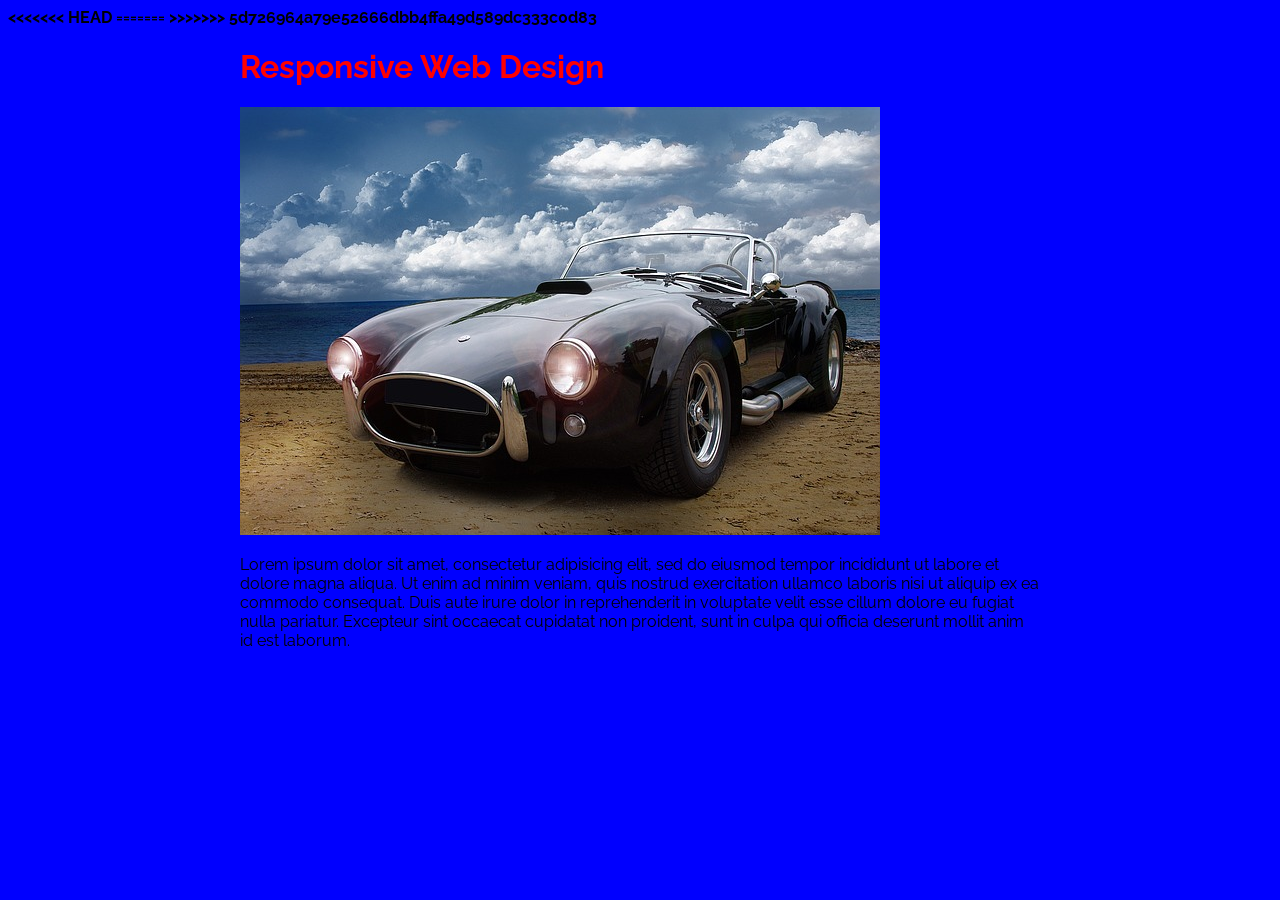
<file: rwd/index.html>
<!DOCTYPE html>
<html>
  <head>
    <meta charset="utf-8">
    <title>Responsive Web Design</title>
<<<<<<< HEAD
    <meta name="viewport" content="width=device-widht, initial-scale=1.0, user-scalable=no">
=======
>>>>>>> 5d726964a79e52666dbb4ffa49d589dc333c0d83
    <link rel="stylesheet" href="css/estilos.css" media="screen" title="no title">
    <link href="https://fonts.googleapis.com/css?family=Raleway:400,700,900" rel="stylesheet">
  </head>
  <body>
    <div class="contenedor">
          <h1>Responsive Web Design</h1>
          <img src="auto.jpg">
          <p>
            Lorem ipsum dolor sit amet, consectetur adipisicing elit, sed do eiusmod tempor incididunt ut labore et dolore magna aliqua. Ut enim ad minim veniam, quis nostrud exercitation ullamco laboris nisi ut aliquip ex ea commodo consequat. Duis aute irure dolor in reprehenderit in voluptate velit esse cillum dolore eu fugiat nulla pariatur. Excepteur sint occaecat cupidatat non proident, sunt in culpa qui officia deserunt mollit anim id est laborum.
          </p>
    </div>


  </body>
</html>
</file>
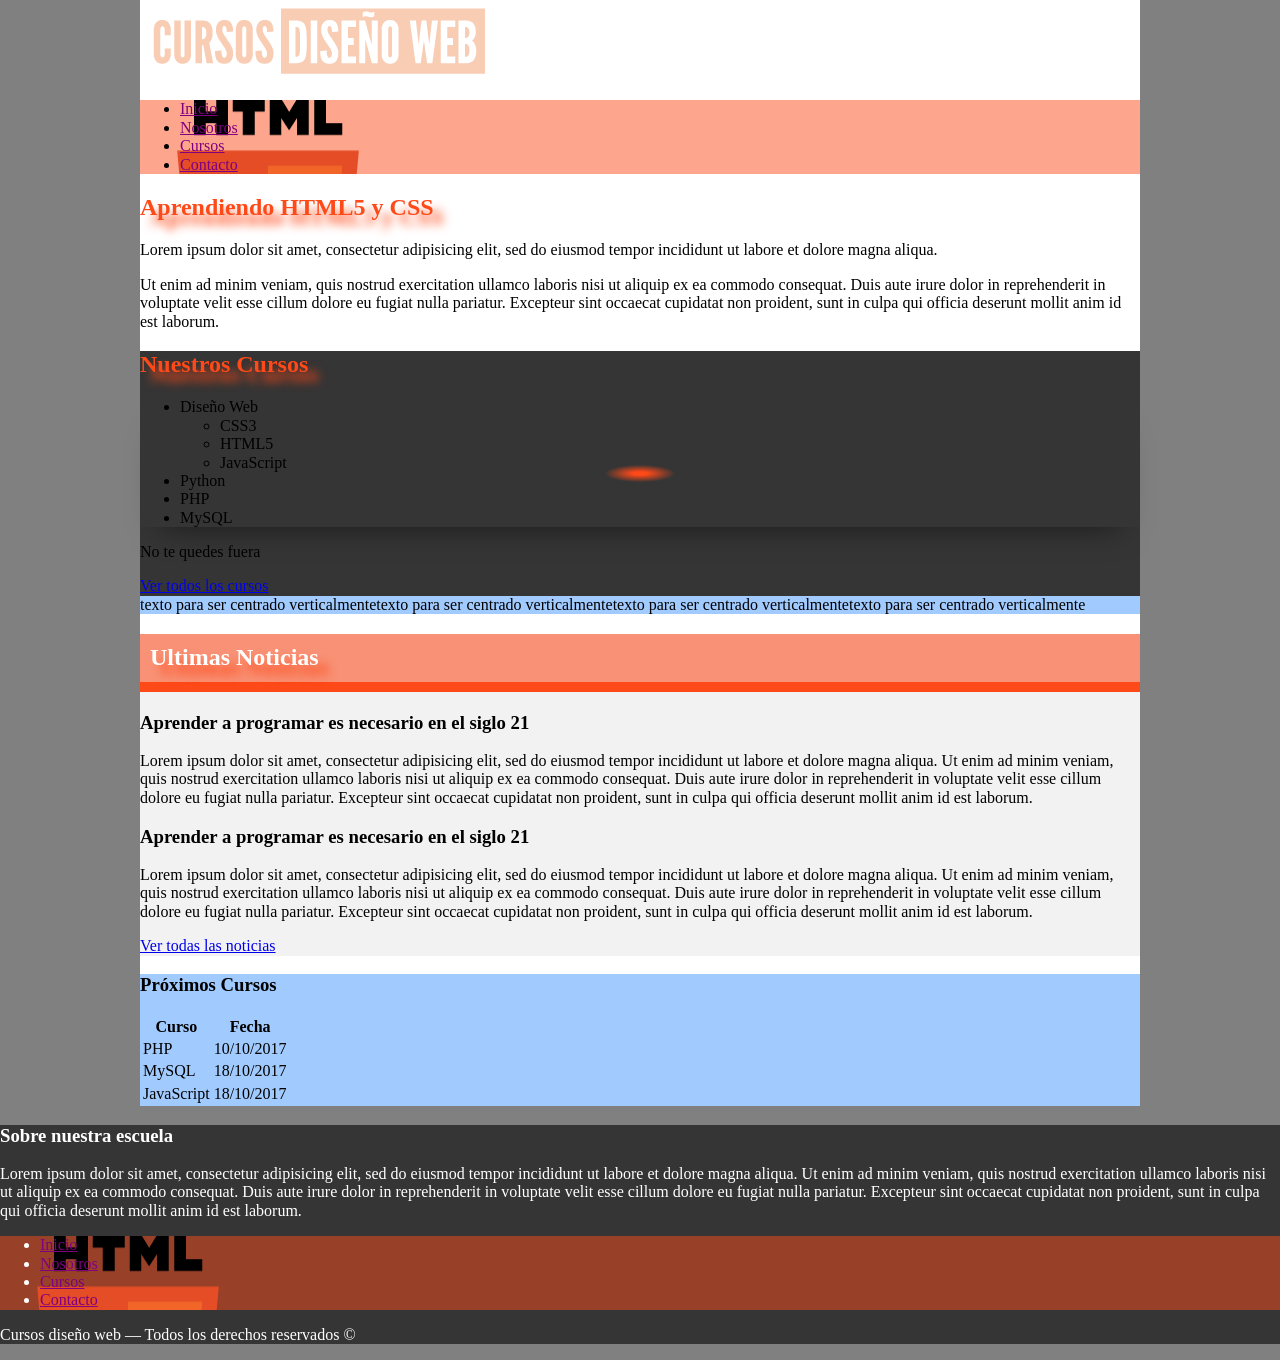
<file: colores.html>
<!DOCTYPE html>
<html>
  <head>
    <meta charset="utf-8">
    <title>Cursos de Diseño Web - CSS</title>
    <link rel="stylesheet" href="css/normalize.css" >
    <link rel="stylesheet" href="css/colores.css" >
  </head>
  <body>

    <div class="contenedor">
          <header>
              <div class="logo-contenedor">
                  <img src="img/logo.png" class="logo">
              </div>
          </header>

          <nav id="navegacion">
            	<ul class="clearfix">
            		<li><a href="#">Inicio</a></li>
            		<li><a href="#">Nosotros</a></li>
            		<li><a href="#">Cursos</a></li>
            		<li><a href="#">Contacto</a></li>
            	</ul>
          </nav>
        <div class="contenido clearfix">


          <main class="contenido-principal">
                <section id="introduccion" class="seccion">
                    <h2 id="titulo">Aprendiendo HTML5 y CSS</h2>

                    <p>Lorem ipsum dolor sit amet, consectetur adipisicing elit, sed do eiusmod tempor incididunt ut labore et dolore magna aliqua.</p>
                    <p><span>Ut enim ad minim veniam, quis nostrud exercitation ullamco laboris</span> nisi ut aliquip ex ea commodo consequat. Duis aute irure dolor in reprehenderit in voluptate velit esse cillum dolore eu fugiat nulla pariatur. Excepteur sint occaecat cupidatat non proident, sunt in culpa qui officia deserunt mollit anim id est laborum.</p>
                </section>

                <section id="cursos" class="seccion">
                    <h2>Nuestros Cursos</h2>
                      <ul id="listado-cursos">
                          <li>Diseño Web
                                <ul>
                                  <li>CSS3</li>
                                  <li>HTML5</li>
                                  <li>JavaScript</li>
                                </ul>
                          </li>
                          <li>Python</li>
                          <li>PHP</li>
                          <li>MySQL</li>
                      </ul>
                      <p>No te quedes fuera</p>
                    <a href="#" id="btnCursos" class="button cursos">Ver todos los cursos</a>
                </section>

                <div class="gran-promocion">
                  <div class="texto-promocion">
                    texto para ser centrado verticalmentetexto para ser centrado verticalmentetexto para ser centrado verticalmentetexto para ser centrado verticalmente
                  </div>
                </div>

                <section id="noticias" class="seccion">
                    <h2>Ultimas Noticias</h2>
                    <div class="noticia">
                          <h3>Aprender a programar es necesario en el siglo 21</h3>
                          <p>
                            Lorem ipsum dolor sit amet, consectetur adipisicing elit, sed do eiusmod tempor incididunt ut labore et dolore magna aliqua. Ut enim ad minim veniam, quis nostrud exercitation ullamco laboris nisi ut aliquip ex ea commodo consequat. Duis aute irure dolor in reprehenderit in voluptate velit esse cillum dolore eu fugiat nulla pariatur. Excepteur sint occaecat cupidatat non proident, sunt in culpa qui officia deserunt mollit anim id est laborum.
                          </p>
                    </div>
                    <div class="noticia">
                          <h3>Aprender a programar es necesario en el siglo 21</h3>
                          <p>
                            Lorem ipsum dolor sit amet, consectetur adipisicing elit, sed do eiusmod tempor incididunt ut labore et dolore magna aliqua. Ut enim ad minim veniam, quis nostrud exercitation ullamco laboris nisi ut aliquip ex ea commodo consequat. Duis aute irure dolor in reprehenderit in voluptate velit esse cillum dolore eu fugiat nulla pariatur. Excepteur sint occaecat cupidatat non proident, sunt in culpa qui officia deserunt mollit anim id est laborum.
                          </p>
                    </div>
                    <a href="http://www.google.com.mx" class="button noticias">Ver todas las noticias</a>
                </section>
                <div class="padre rojo">
                  <div class="hijo azul">

                  </div>
                </div>
            </main> <!--main-->

            <aside class="">
                <h3>Próximos Cursos</h3>
                <table>
                    <thead>
                        <tr>
                          <th>Curso</th>
                          <th>Fecha</th>
                        </tr>
                    </thead>
                    <tbody>
                        <tr>
                          <td>PHP</td>
                          <td>10/10/2017</td>
                        </tr>
                        <tr>
                          <td>MySQL</td>
                          <td>18/10/2017</td>
                        </tr>
                        <tr>
                          <td>JavaScript</td>
                          <td>18/10/2017</td>
                        </tr>
                    </tbody>
                </table>
            </aside>
          </div><!--contenido-->
    </div> <!--.contenedor-->

    <footer role="contentinfo" >
        <div class="nosotros">
            <h3>Sobre nuestra escuela</h3>
            <p>Lorem ipsum dolor sit amet, consectetur adipisicing elit, sed do eiusmod tempor incididunt ut labore et dolore magna aliqua. Ut enim ad minim veniam, quis nostrud exercitation ullamco laboris nisi ut aliquip ex ea commodo consequat. Duis aute irure dolor in reprehenderit in voluptate velit esse cillum dolore eu fugiat nulla pariatur. Excepteur sint occaecat cupidatat non proident, sunt in culpa qui officia deserunt mollit anim id est laborum.</p>
        </div>

          <div class="menu">
              <nav>
                	<ul>
                		<li><a href="#">Inicio</a></li>
                		<li><a href="#">Nosotros</a></li>
                		<li><a href="#">Cursos</a></li>
                		<li><a href="#">Contacto</a></li>
                	</ul>
              </nav>
          </div>
        <p id="textoFooter">Cursos diseño web &mdash; Todos los derechos reservados &copy; </p>
    </footer>
  </body>
</html>
</file>
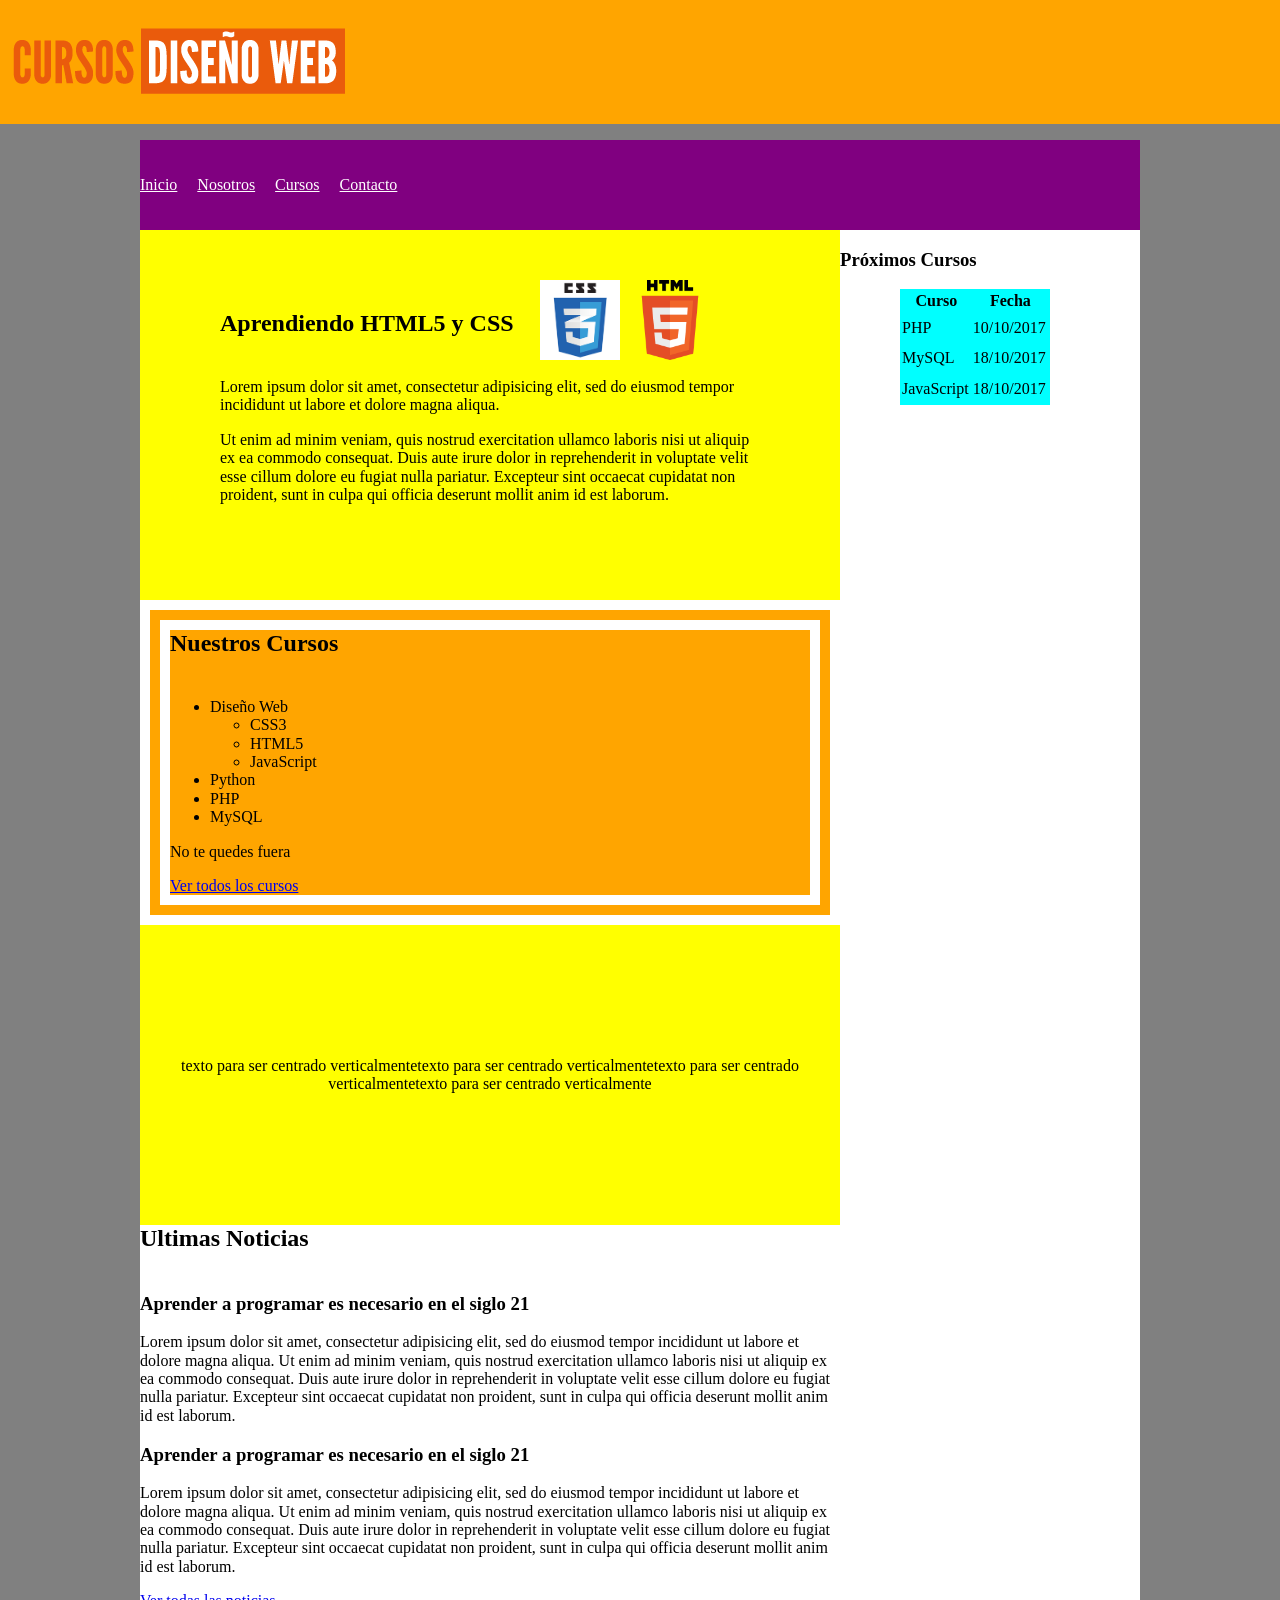
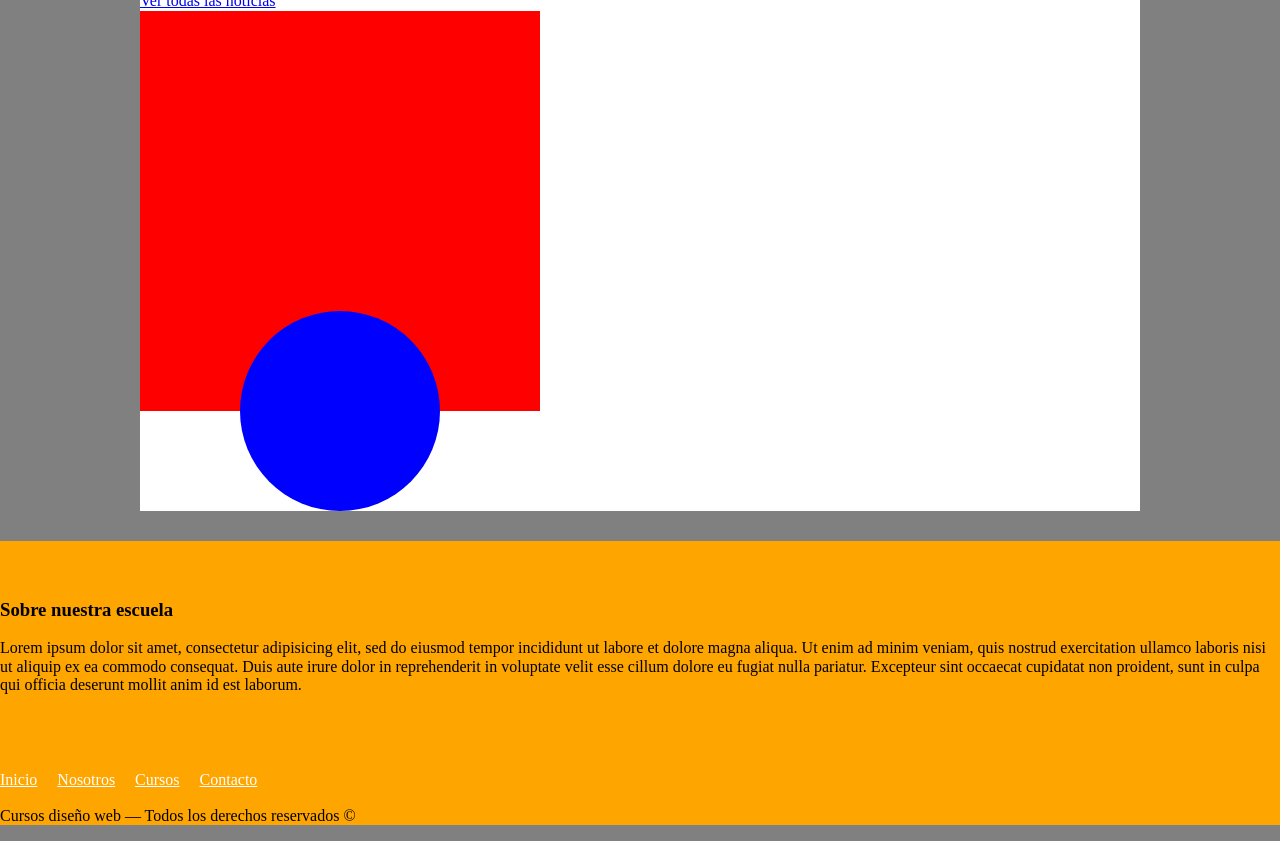
<file: contenedores.html>
<!DOCTYPE html>
<html>
  <head>
    <meta charset="utf-8">
    <title>Cursos de Diseño Web - CSS</title>
    <link rel="stylesheet" href="css/normalize.css" >
    <link rel="stylesheet" href="css/contenedores.css" >
  </head>
  <body>

    <div class="contenedor">
          <header>
              <div class="logo-contenedor">
                  <img src="img/logo.png" class="logo">
              </div>
          </header>

          <nav id="navegacion">
            	<ul class="clearfix">
            		<li><a href="#">Inicio</a></li>
            		<li><a href="#">Nosotros</a></li>
            		<li><a href="#">Cursos</a></li>
            		<li><a href="#">Contacto</a></li>
            	</ul>
          </nav>
        <div class="contenido clearfix">


          <main class="contenido-principal">
                <section id="introduccion" class="seccion">
                    <h2 id="titulo">Aprendiendo HTML5 y CSS</h2>
                    
                    <p>Lorem ipsum dolor sit amet, consectetur adipisicing elit, sed do eiusmod tempor incididunt ut labore et dolore magna aliqua.</p>
                    <p><span>Ut enim ad minim veniam, quis nostrud exercitation ullamco laboris</span> nisi ut aliquip ex ea commodo consequat. Duis aute irure dolor in reprehenderit in voluptate velit esse cillum dolore eu fugiat nulla pariatur. Excepteur sint occaecat cupidatat non proident, sunt in culpa qui officia deserunt mollit anim id est laborum.</p>
                </section>

                <section id="cursos" class="seccion">
                    <h2>Nuestros Cursos</h2>
                      <ul id="listado-cursos">
                          <li>Diseño Web
                                <ul>
                                  <li>CSS3</li>
                                  <li>HTML5</li>
                                  <li>JavaScript</li>
                                </ul>
                          </li>
                          <li>Python</li>
                          <li>PHP</li>
                          <li>MySQL</li>
                      </ul>
                      <p>No te quedes fuera</p>
                    <a href="#" id="btnCursos" class="button cursos">Ver todos los cursos</a>
                </section>

                <div class="gran-promocion">
                  <div class="texto-promocion">
                    texto para ser centrado verticalmentetexto para ser centrado verticalmentetexto para ser centrado verticalmentetexto para ser centrado verticalmente
                  </div>
                </div>

                <section id="noticias" class="seccion">
                    <h2>Ultimas Noticias</h2>
                    <div class="noticia">
                          <h3>Aprender a programar es necesario en el siglo 21</h3>
                          <p>
                            Lorem ipsum dolor sit amet, consectetur adipisicing elit, sed do eiusmod tempor incididunt ut labore et dolore magna aliqua. Ut enim ad minim veniam, quis nostrud exercitation ullamco laboris nisi ut aliquip ex ea commodo consequat. Duis aute irure dolor in reprehenderit in voluptate velit esse cillum dolore eu fugiat nulla pariatur. Excepteur sint occaecat cupidatat non proident, sunt in culpa qui officia deserunt mollit anim id est laborum.
                          </p>
                    </div>
                    <div class="noticia">
                          <h3>Aprender a programar es necesario en el siglo 21</h3>
                          <p>
                            Lorem ipsum dolor sit amet, consectetur adipisicing elit, sed do eiusmod tempor incididunt ut labore et dolore magna aliqua. Ut enim ad minim veniam, quis nostrud exercitation ullamco laboris nisi ut aliquip ex ea commodo consequat. Duis aute irure dolor in reprehenderit in voluptate velit esse cillum dolore eu fugiat nulla pariatur. Excepteur sint occaecat cupidatat non proident, sunt in culpa qui officia deserunt mollit anim id est laborum.
                          </p>
                    </div>
                    <a href="http://www.google.com.mx" class="button noticias">Ver todas las noticias</a>
                </section>
                <div class="padre rojo">
                  <div class="hijo azul">

                  </div>
                </div>
            </main> <!--main-->

            <aside class="">
                <h3>Próximos Cursos</h3>
                <table>
                    <thead>
                        <tr>
                          <th>Curso</th>
                          <th>Fecha</th>
                        </tr>
                    </thead>
                    <tbody>
                        <tr>
                          <td>PHP</td>
                          <td>10/10/2017</td>
                        </tr>
                        <tr>
                          <td>MySQL</td>
                          <td>18/10/2017</td>
                        </tr>
                        <tr>
                          <td>JavaScript</td>
                          <td>18/10/2017</td>
                        </tr>
                    </tbody>
                </table>
            </aside>
          </div><!--contenido-->
    </div> <!--.contenedor-->

    <footer role="contentinfo" >
        <div class="nosotros">
            <h3>Sobre nuestra escuela</h3>
            <p>Lorem ipsum dolor sit amet, consectetur adipisicing elit, sed do eiusmod tempor incididunt ut labore et dolore magna aliqua. Ut enim ad minim veniam, quis nostrud exercitation ullamco laboris nisi ut aliquip ex ea commodo consequat. Duis aute irure dolor in reprehenderit in voluptate velit esse cillum dolore eu fugiat nulla pariatur. Excepteur sint occaecat cupidatat non proident, sunt in culpa qui officia deserunt mollit anim id est laborum.</p>
        </div>

          <div class="menu">
              <nav>
                	<ul>
                		<li><a href="#">Inicio</a></li>
                		<li><a href="#">Nosotros</a></li>
                		<li><a href="#">Cursos</a></li>
                		<li><a href="#">Contacto</a></li>
                	</ul>
              </nav>
          </div>
        <p id="textoFooter">Cursos diseño web &mdash; Todos los derechos reservados &copy; </p>
    </footer>
  </body>
</html>
</file>
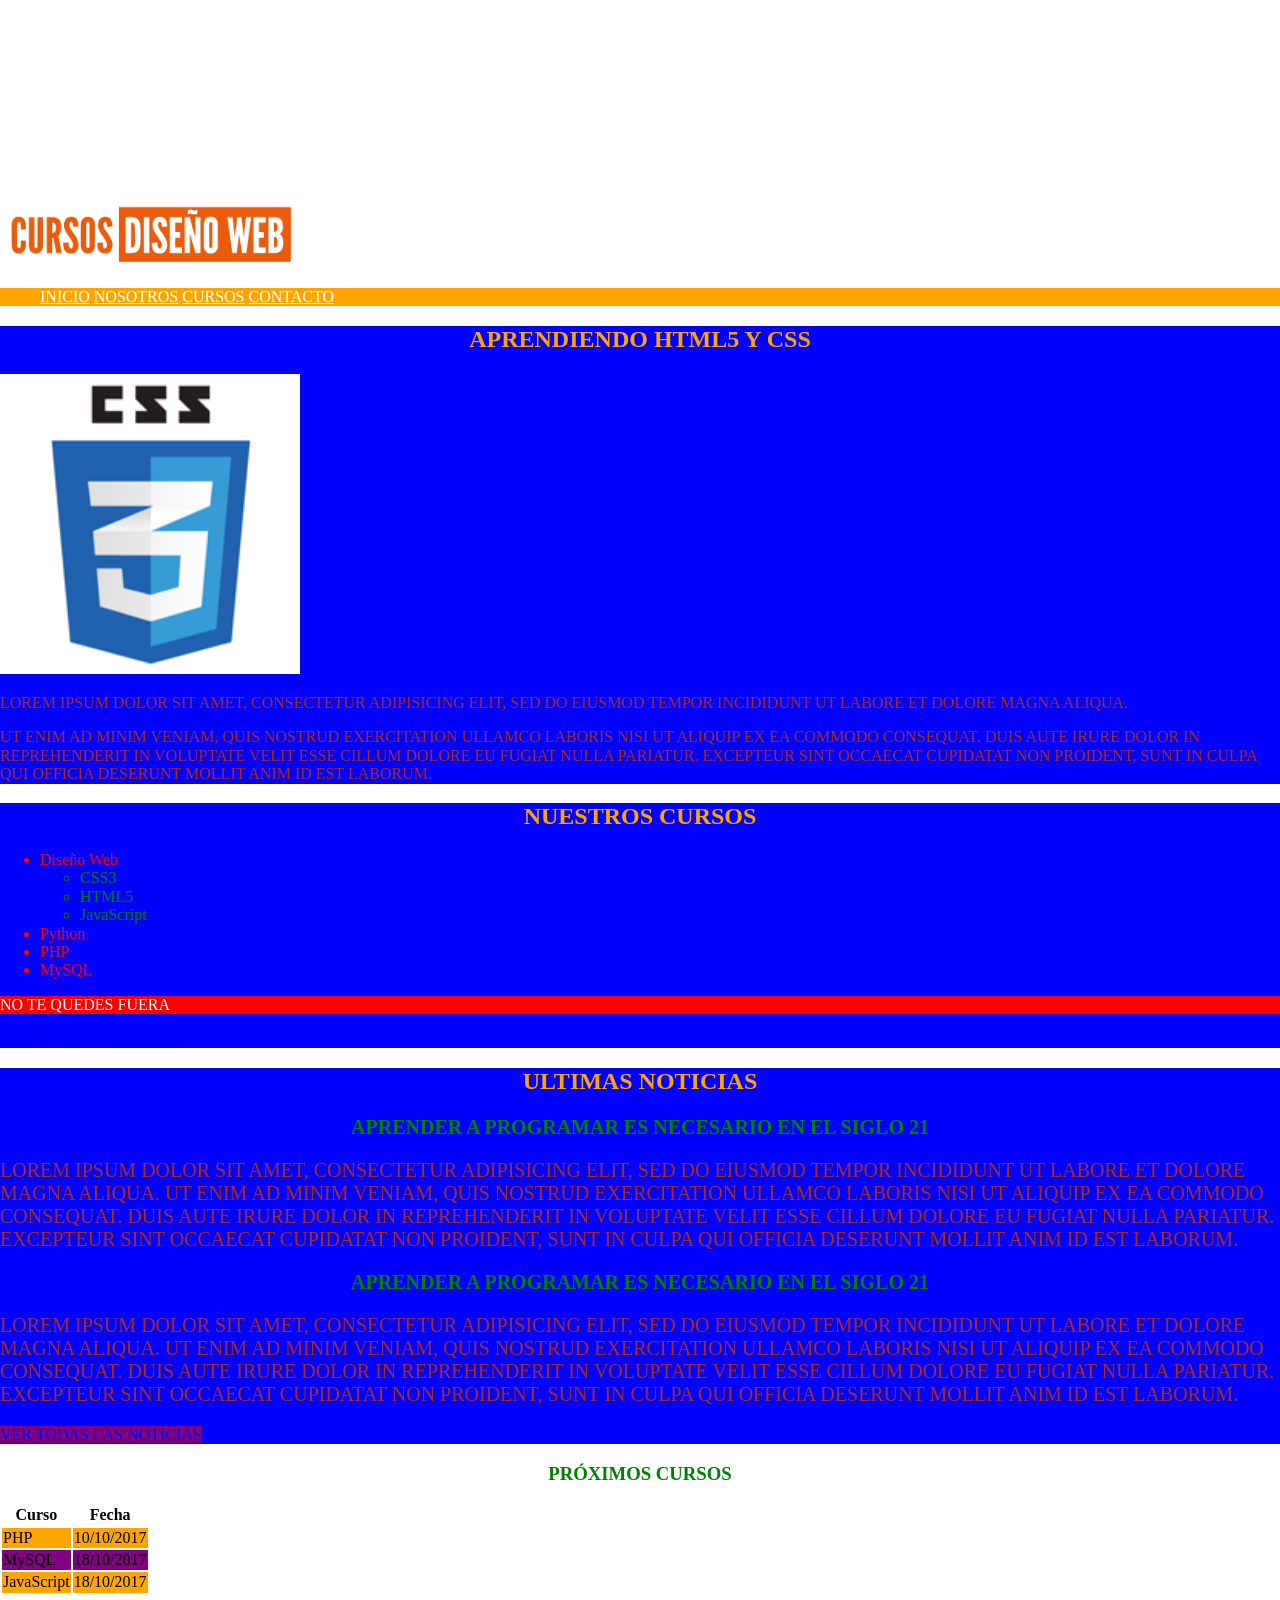
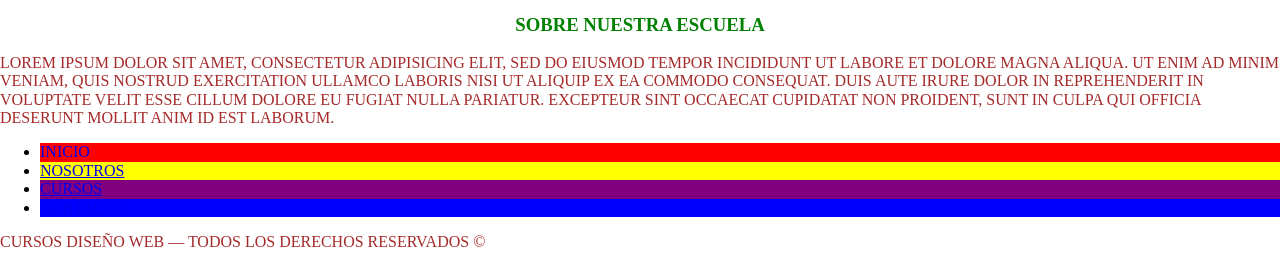
<file: css.html>
<!DOCTYPE html>
<html>
  <head>
    <meta charset="utf-8">
    <title>Cursos de Diseño Web - CSS</title>
    <link rel="stylesheet" href="css/normalize.css" >
    <link rel="stylesheet" href="css/estilos.css" >
  </head>
  <body>

    <div class="contenedor">
          <header>
              <div class="logo-contenedor">
                  <img src="img/logo.png" class="logo">
              </div>
          </header>

          <nav id="navegacion">
            	<ul>
            		<li><a href="#">Inicio</a></li>
            		<li><a href="#">Nosotros</a></li>
            		<li><a href="#">Cursos</a></li>
            		<li><a href="#">Contacto</a></li>
            	</ul>
          </nav>

          <main class="contenido-principal">
                <section id="introduccion" class="seccion">
                    <h2 id="titulo">Aprendiendo HTML5 y CSS</h2>
                    <img src="img/css3.png">
                    <p>Lorem ipsum dolor sit amet, consectetur adipisicing elit, sed do eiusmod tempor incididunt ut labore et dolore magna aliqua.</p>
                    <p><span>Ut enim ad minim veniam, quis nostrud exercitation ullamco laboris</span> nisi ut aliquip ex ea commodo consequat. Duis aute irure dolor in reprehenderit in voluptate velit esse cillum dolore eu fugiat nulla pariatur. Excepteur sint occaecat cupidatat non proident, sunt in culpa qui officia deserunt mollit anim id est laborum.</p>
                </section>

                <section id="cursos" class="seccion">
                    <h2>Nuestros Cursos</h2>
                      <ul id="listado-cursos">
                          <li>Diseño Web
                                <ul>
                                  <li>CSS3</li>
                                  <li>HTML5</li>
                                  <li>JavaScript</li>
                                </ul>
                          </li>
                          <li>Python</li>
                          <li>PHP</li>
                          <li>MySQL</li>
                      </ul>
                      <p>No te quedes fuera</p>
                    <a href="#" id="btnCursos" class="button cursos">Ver todos los cursos</a>
                </section>

                <section id="noticias" class="seccion">
                    <h2>Ultimas Noticias</h2>
                    <div class="noticia">
                          <h3>Aprender a programar es necesario en el siglo 21</h3>
                          <p>
                            Lorem ipsum dolor sit amet, consectetur adipisicing elit, sed do eiusmod tempor incididunt ut labore et dolore magna aliqua. Ut enim ad minim veniam, quis nostrud exercitation ullamco laboris nisi ut aliquip ex ea commodo consequat. Duis aute irure dolor in reprehenderit in voluptate velit esse cillum dolore eu fugiat nulla pariatur. Excepteur sint occaecat cupidatat non proident, sunt in culpa qui officia deserunt mollit anim id est laborum.
                          </p>
                    </div>
                    <div class="noticia">
                          <h3>Aprender a programar es necesario en el siglo 21</h3>
                          <p>
                            Lorem ipsum dolor sit amet, consectetur adipisicing elit, sed do eiusmod tempor incididunt ut labore et dolore magna aliqua. Ut enim ad minim veniam, quis nostrud exercitation ullamco laboris nisi ut aliquip ex ea commodo consequat. Duis aute irure dolor in reprehenderit in voluptate velit esse cillum dolore eu fugiat nulla pariatur. Excepteur sint occaecat cupidatat non proident, sunt in culpa qui officia deserunt mollit anim id est laborum.
                          </p>
                    </div>
                    <a href="http://www.google.com.mx" class="button noticias">Ver todas las noticias</a>
                </section>
            </main> <!--main-->

            <aside class="">
                <h3>Próximos Cursos</h3>
                <table>
                    <thead>
                        <tr>
                          <th>Curso</th>
                          <th>Fecha</th>
                        </tr>
                    </thead>
                    <tbody>
                        <tr>
                          <td>PHP</td>
                          <td>10/10/2017</td>
                        </tr>
                        <tr>
                          <td>MySQL</td>
                          <td>18/10/2017</td>
                        </tr>
                        <tr>
                          <td>JavaScript</td>
                          <td>18/10/2017</td>
                        </tr>
                    </tbody>
                </table>
            </aside>
    </div> <!--.contenedor-->

    <footer role="contentinfo" >
        <div class="nosotros">
            <h3>Sobre nuestra escuela</h3>
            <p>Lorem ipsum dolor sit amet, consectetur adipisicing elit, sed do eiusmod tempor incididunt ut labore et dolore magna aliqua. Ut enim ad minim veniam, quis nostrud exercitation ullamco laboris nisi ut aliquip ex ea commodo consequat. Duis aute irure dolor in reprehenderit in voluptate velit esse cillum dolore eu fugiat nulla pariatur. Excepteur sint occaecat cupidatat non proident, sunt in culpa qui officia deserunt mollit anim id est laborum.</p>
        </div>

          <div class="menu">
              <nav>
                	<ul>
                		<li><a href="#">Inicio</a></li>
                		<li><a href="#">Nosotros</a></li>
                		<li><a href="#">Cursos</a></li>
                		<li><a href="#">Contacto</a></li>
                	</ul>
              </nav>
          </div>
        <p id="textoFooter">Cursos diseño web &mdash; Todos los derechos reservados &copy; </p>
    </footer>
  </body>
</html>
</file>
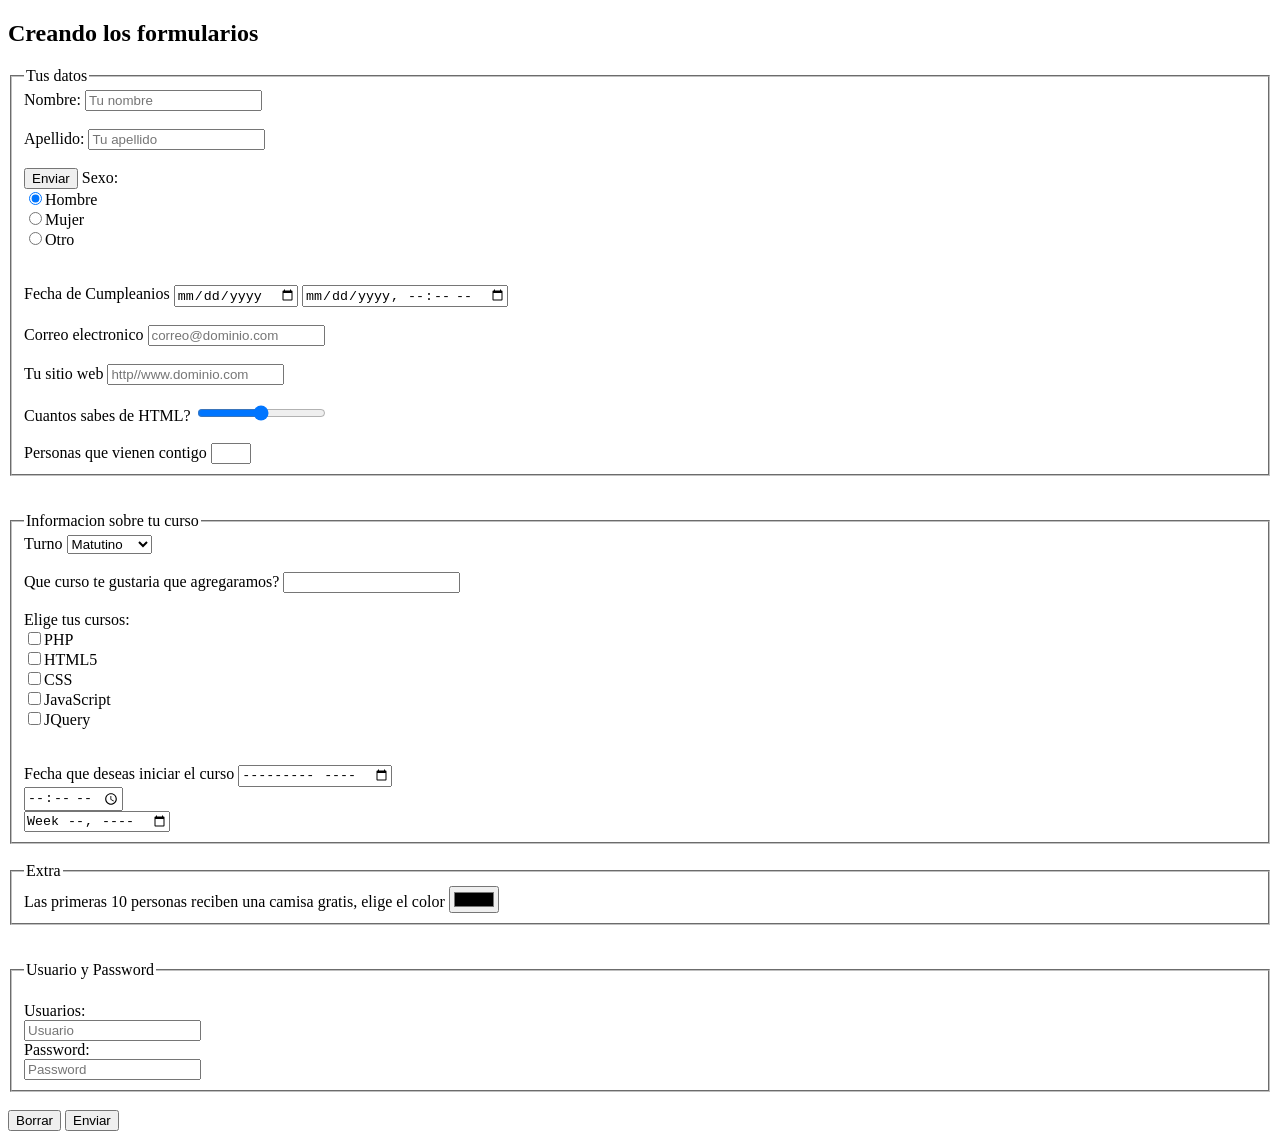
<file: formulario.html>
<!DOCTYPE html>
<html>
  <head>
    <meta charset="utf-8">
    <title>Formularios y Campos</title>
  </head>
  <body>

    <h2>Creando los formularios</h2>

    <form class="formulario"  novalidate>
      <fieldset>
        <legend>Tus datos</legend>

        <label for="nombre">Nombre:</label>
        <input type="text" name="nombre" id="nombre" placeholder="Tu nombre" autocomplete="on">

        <br><br>

        <label for="apellido">Apellido:</label>
        <input type="text" name="apellido" id="apellido" placeholder="Tu apellido" autocomplete="on" value="">
        <br><br>
        <input type="submit" value="Enviar">

        <label for="sexo">Sexo:</label>
        <br>
        <input type="radio" id="sexo" name="sexo" value="hombre" checked>Hombre<br>
        <input type="radio" id="sexo" name="sexo" value="mujer">Mujer<br>
        <input type="radio" id="sexo" name="sexo" value="otro">Otro<br>
        <br><br>

        <label for="">Fecha de Cumpleanios</label>
        <input type="date" name="fecha" value="fecha">
        <input type="datetime-local" name="fecha" value="fecha">

        <br><br>
        <label>Correo electronico</label>
        <input type="email" name="email" placeholder="correo@dominio.com">

        <br><br>
        <label>Tu sitio web</label>
        <input type="url" name="sitioweb" placeholder="http//www.dominio.com">
        <br><br>
        <label>Cuantos sabes de HTML?</label>
        <input type="range" name="puntaje" min="0" max="10">

        <br><br>
        <label>Personas que vienen contigo</label>
        <input type="number" name="cantidad" min="1" max="5">


      </fieldset>
      <br>
      <br>

      <fieldset>
        <label for=turno"">Turno</label>
        <legend>Informacion sobre tu curso</legend>
          <select class="turno" name="turno">Turno:
            <option value="matutino">Matutino</option>
            <option value="vespertino">Vespertino</option>
            <option value="nocturno">Nocturno</option>
          </select>
          <br><br>
          <label for="">Que curso te gustaria que agregaramos?</label>
          <input list="propuesta" name="encuesta">
          <datalist class="" id="propuesta">
            <option value="jQuery"></option>
            <option value="Aplicaciones web"></option>
            <option value="Angular35"></option>
            <option value="bootstrap"></option>

          </datalist>
          <br><br>


          <label for="">Elige tus cursos:</label><br>
          <input type="checkbox" name="" value="php">PHP <br>
          <input type="checkbox" name="" value="html5">HTML5 <br>
          <input type="checkbox" name="" value="css">CSS <br>
          <input type="checkbox" name="" value="javascript">JavaScript <br>
          <input type="checkbox" name="" value="jquery">JQuery <br>
          <br><br>
          <label>Fecha que deseas iniciar el curso</label>
          <input type="month" name="fecha"><br>
          <input type="time" name="fecha"><br>
          <input type="week" name="fecha">

      </fieldset>
      <br>
      <fieldset>
        <legend>Extra</legend>
        <label for="">Las primeras 10 personas reciben una camisa gratis, elige el color</label>
        <input type="color" name="color">

      </fieldset>
      <br><br>

      <fieldset>
        <legend>Usuario y Password</legend><br>
        <label>Usuarios:</label><br>
        <input type="text" name="usuario" placeholder="Usuario"><br>
        <label>Password:</label><br>
        <input type="password" name="password" placeholder="Password"><br>
      </fieldset>

      <br>
      <button type="reset" name="button">Borrar</button>
      <input type="submit" name="" value="Enviar">


    </form>

  </body>
</html>
</file>
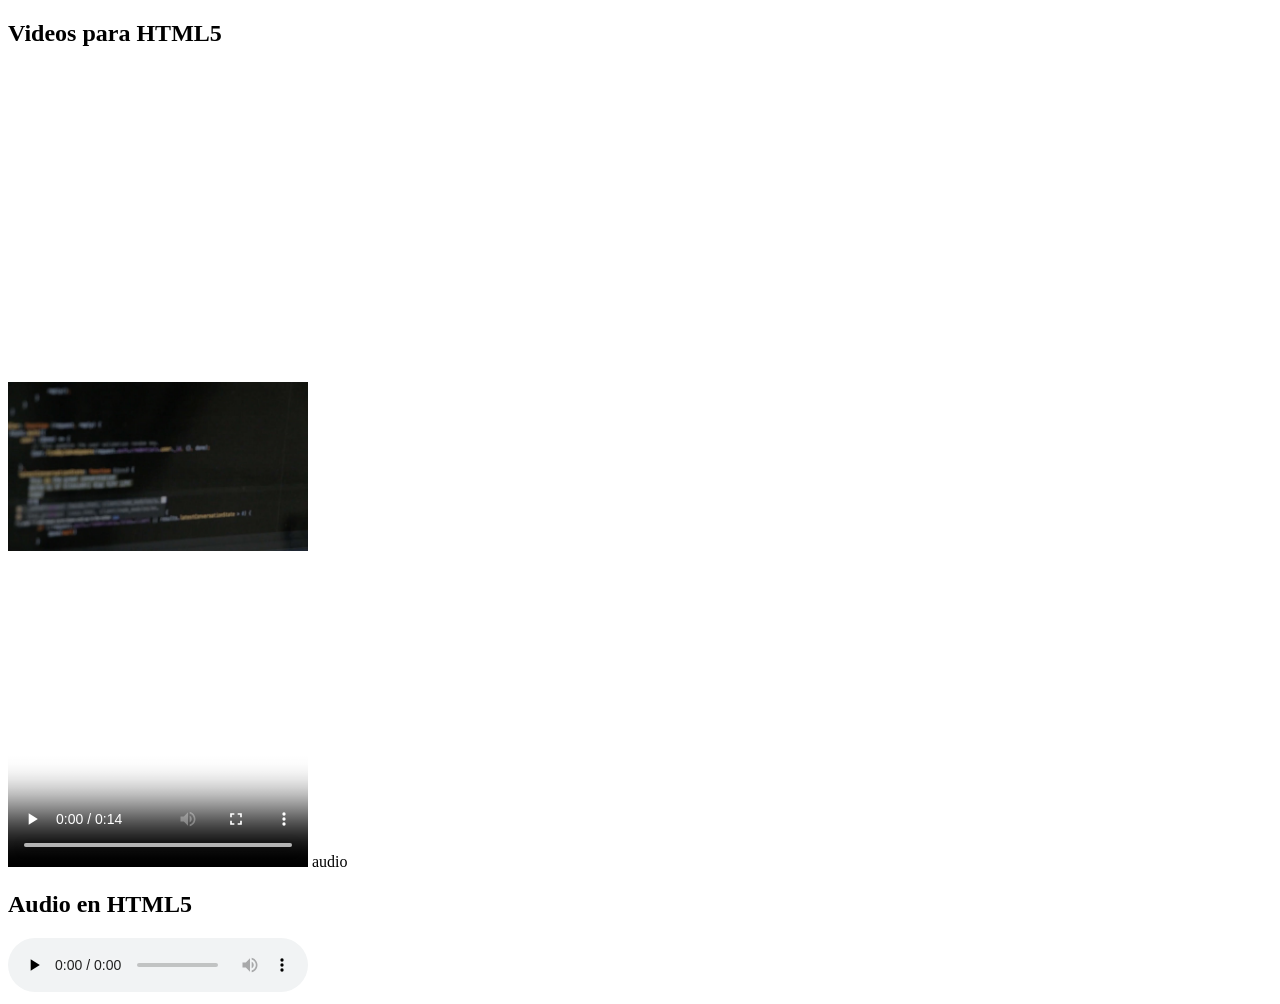
<file: multimedia.html>
<!DOCTYPE html>
<html>
  <head>
    <meta charset="utf-8">
    <title>Multimedia Audio y Video en HTML</title>
  </head>
  <body>
    <h2>Videos para HTML5</h2>
    <video controls width="300" height="800" preload="metadata" autoplay loop poster="img/poster.jpg">
      <source src="video/codigo.mp4" type="video/mp4">
      <source src="video/codigo.webm" type="video/webm">
      <source src="video/codigo.ogv" type="video/ogg">
      <p>Tu navegador no soporta video</p>
    </video>
    audio
    <h2>Audio en HTML5</h2>

    <audio controls preload="none">
      <source src="audio/audio.m4a" type="audio/mp4">
      <source src="audio/audio.oga" type="audio/ogg">

    </audio>
  </body>
</html>
</file>
<file: css/estilos.css>
/* Selectores de ID */

#titulo{
  color:red;
}

#logo{
  /*margin-top: 200px;*/
}

/* Selectores de clases */

.rojo{
  color:red;
}
.rojo{
  color:blue;
}

.logo{
  margin-top: 200px;
}
/* Selectores con clase y ID */
#titulo.titulo{
  font-size: 60px;
}
.titulo{
  font-size: 30px;
}
/* Selectores con 2 clases*/
.azul.tituloCurso{
  color:blue;
}
/* Selectores con elementos HTML*/

p{
  color:brown;
}

h3{
  color:green;
}
h2{
  color:orange;
}
img{
  width: 300px;
  /* Selectores con elementos HTML y ID*/
}
img#logo{
  width:600px;
}

h2#titulo{
  color:orange;
}
  /* Selectores con elementos HTML y Clases*/
section.seccion{
  background: orange;
}
div.noticias{
  background:red;
}
/* Selector Universal*/

/**{
  color:black!important;
  font-size:20px!important;
}*/

#listado-cursos * {
  color:red;
}
.noticia * {
  font-size: 20px;
}
/* Selector grupo*/
h2, h3, p, a{
  text-transform: uppercase;
}
h2, h3{
  text-align: center;
}
/* Selector desendiente*/

nav#navegacion{
  background-color: orange;
}
nav#navegacion ul{
  list-style: none;
}
nav#navegacion ul li{
  display: inline;
}
nav#navegacion ul li a{
  color:white;
}
/* Selector desendiente*/
section#Cursos > ul{
  border:1px solid black;
}
ul#listado-cursos li ul > li{
  color:green;
}
/* Selector adyascentes*/
ul#listado-cursos + p{
  background-color: red!important;
  color: white;
}
/* Selector para enlaces*/
a[href*="facebook.com"]{
  background-color: yellow;
}

a[href*="google.com"] {
  background-color: purple;
}
/* Selector de atributo*/

img[id="logo"]{
  margin-top: 0;
}
[class="seccion"] {
  background-color: blue!important;
}
/* Selector de pseudo Clases*/
div.menu nav ul li a:focus,
div.menu nav u li a:visited,
div.menu nav ul li a:active{
  color:black;
}
div.menu nav ul li a:hover{
  colo:orange;
}
div.menu nav ul li:first-child a{
  text-decoration: none;
}
/* Selector de pseudo Clases y NTH CHILD*/
div.menu nav ul li:nth-child(1) {
  background-color: red;
}
div.menu nav ul li:nth-child(2) {
    background-color: yellow;
}
div.menu nav ul li:nth-child(3) {
    background-color: purple;
}
div.menu nav ul li:nth-child(4) {
    background-color: blue;
}
table tbody tr:nth-child(odd) {
  background-color: orange;
}
table tbody tr:nth-child(even) {
  background-color: purple;
}
</file>
<file: blogviaje/css/estilos.css>
html{
  box-sizing: border-box;
}
*, *:before,*:after {
  box-sizing: inherit;
}

*{
  margin: 0;
  padding: 0;
}
body{
  font-family: verdana, geneva, serif;
}

header{
  padding: 20px 0;
}

div.contenedor {
  width: 1200px;
  margin: 0 auto;
}
/** Navegacion **/

.navegacion{
  background-color: #db008d;

}
nav{
  width: 1200px;
  margin: 0 auto;
  position: relative;
}

nav ul{
  list-style: none;
}
nav > ul > li {
  float:left;
}
nav ul::after {
  content: '';
  display: block;
  clear: both;
}
nav ul li a{
  display: inline-block;
  width: 200px;
  color: #ffffff;
  text-decoration: none;
  text-align: center;
  padding: 20px;
}
nav ul li a:hover {
  background-color: #00b8e4;
}

/** Segundo Nivel **/
nav ul ul{
  position: absolute;
  top: 100%;
  background-color: rgba(0, 184, 228, 0.7);
  display: none;
}

nav ul li:hover > ul{
  display: block;
}
nav ul li:hover {
  background-color: rgba(0, 184, 228, 0.7);
}
/** Contenido Principal **/
div.contenido::after {
  content: '';
  display: block;
  clear: both;
}

main{
  width: 70%;
  float: left;
  padding-right: 40px;
}
/**Entradas de posts**/
article{
  margin-top: 30px;
}
h2{
  color: #00b8e4;
  margin-bottom: 20px;
}
article img{
  float: left;
  width: 300px;
  margin-right: 30px;
}

article p {
  line-height: 2;
  text-align: justify;
}

.boton {
  background-color: #00b8e4;
  padding: 10px 30px;
  display: inline-block;
  margin-top: 10px;
  font-weight: bold;
  color: #ffffff;
  text-transform: uppercase;
  text-decoration: none;
}
/** Sidebar **/

aside{
  float: right;
  width: 30%;
  margin-top: 30px;
}

aside ul{
  list-style: none;
}

aside ul li {
  padding: 10px 0 10px 10px;
}
aside ul li:hover {
  background-color: #00b8e4;
  cursor: pointer;
}

aside ul li a {
  color: #00b8e4;
  text-decoration: none;
}

aside ul li:hover a{
  color: #ffffff;
}

/** Footer **/
footer {
  background-color: #db008d;
  padding-top: 40px;
  margin-top: 30px;
}

footer h2{
  color: #ffffff;
}
footer .contenedor::after{
  content: '';
  display: block;
  clear: both;
}

footer div.nosotros {
  float: left;
  width: 30%;
  color: #ffffff;
}
footer div.menu{
  float: right;
  width: 40%;
  text-align: right;
}
footer nav{
  width: auto;
}

footer nav ul li a{
  width: auto;
}

p.copyright{
  padding: 20px 0;
  text-align: center;
  color: #ffffff;
}
</file>
<file: box-sizing/css/estilos.css>
html {
  box-sizing: border-box;
}
*, *:before, *:after {
  box-sizing: inherit;
}

body {
     background-image: linear-gradient(120deg, #d4fc79 0%, #96e6a1 100%);
     font-family: Arial, Helvetica, sans-serif;
     box-sizing: border-box;
 }
 .container {
     max-width: 1100px;
     margin: 0 auto;
     width: 90%;
     background-color: #ffffff;
     margin-top: 60px;
     padding: 10px;
 }
 h1 {
     text-align: center;
     text-transform: uppercase;
     font-weight: lighter;
 }

 .padding {
     height: 100px;
     width: 300px;
     background-color: cornflowerblue;
     color: white;
     padding: 30px;

 }
 .border {
     height: 100px;
     width: 300px;
     background-color:coral;
     color: white;
     border: 20px solid cornflowerblue;
     padding:20px;

 }
</file>
<file: class 4/css/estilos.css>
html {
  box-sizing: border-box;
}
*, *:before, *:after {
  box-sizing: inherit;
}
body {
  font-family: 'Raleway', sans-serif;
  background-color: orange;
}
h1 {
  color: #ffffff;
}
p {
  color: white;
}
div.caja div.contenido {
  background-color: blue;
  margin-bottom: 20px;
  color: white;
  padding: 20px;
}
@media only screen and (min-width:500px) {
  body {
    background-color: purple;
  }
}
@media only screen and (min-width:700px) {
    div.contenido-inferior {
      margin-left: -20px;
      margin-right: -20px;
    }
    div.caja {
      width: 33.3%;
      float: left;
      padding: 20px;
      font-size: 80px;
    }
    div.caja div.contenido {
      background-color: blue;
    }
    .contenedor {
      max-width: 1000px;
      margin: 0 auto;
    }
}
</file>
<file: column_drop/css/estilos.css>
* {
  box-sizing: border-box;
}
body {
  font-family: 'Raleway', sans-serif;
}
div.contenedor {
  max-width: 1100px;
  margin:0 auto;
}

div.contenido-principal::after {
  clear: both;
  content: '';
  display: block;
}

@media only screen and (min-width:768px) {
  div.contenido-principal > * {
      padding: 0 20px;
  }
  div.principal {
    width: 50%;
    float: left;
    margin-left: 25%;
  }
  aside.primera {
    margin-left: -75%;
    float: left;
    width: 25%;
  }
  aside.segunda {
    width: 25%;
    float: right;
  }
}
</file>
<file: displays/CSS/estilos.css>
html {
box-sizing: border-box;
}
*, *:before, *:after {
box-sizing: inherit;
}
body {
    background-image: linear-gradient(120deg, #d4fc79 0%, #96e6a1 100%);
    font-family: Arial, Helvetica, sans-serif;
    box-sizing: border-box;
}
.container {
    max-width: 1100px;
    margin: 0 auto;
    width: 90%;
    background-color: #ffffff;
    margin-top: 60px;
    padding: 10px;
}
h1 {
    text-align: center;
    text-transform: uppercase;
    font-weight: lighter;
}
.inline span,
.inline em,
.inline b {
    border: 1px solid red;
    width: 200px;
    height: 200px;
}

.inline-block span,
.inline-block em,
.inline-block b{
    display: inline-block;
    height: 50px;
    width:250px;
    padding: 20px;
}

.block p {
    border: 1px solid red;
}
.block h1{
  display: inline;
}
.none h1{
  display: none;
}


.contenedor-flex {
    display: flex;
    flex-direction: row;
    flex-wrap: wrap;
    justify-content: flex-end;
    justify-content: center;
    justify-content: space-around;
    justify-content: space-between;
}



.contenedor-flex div {
    width: 200px;
    height:200px;
}
.contenedor-flex div:nth-child(1),
.contenedor-flex div:nth-child(9) {
    background-color:aqua;
}
.contenedor-flex div:nth-child(2),
.contenedor-flex div:nth-child(8)  {
    background-color:blueviolet;
}
.contenedor-flex div:nth-child(3),
.contenedor-flex div:nth-child(7) {
    background-color:brown;
}
.contenedor-flex div:nth-child(4),
.contenedor-flex div:nth-child(6) {
    background-color:forestgreen;
}
.contenedor-flex div:nth-child(5) {
    background-color:darkslategray;
}
</file>
<file: frontendstore/css/estilos.css>
html{
  height: 100%;
  box-sizing: border-box;
}
*, *:before, *:after {
  box-sizing: inherit;
}
*{
  margin:0;
  padding:0;
}

body{
  height: 100%;
  font-family: arial, helvetica,san-serif;
  /* Permalink - use to edit and share this gradient: http://colorzilla.com/gradient-editor/#e570e7+0,c85ec7+47,a849a3+100;Pink+3D+%233 */
background: #e570e7; /* Old browsers */
background: -moz-linear-gradient(top, #e570e7 0%, #c85ec7 47%, #a849a3 100%); /* FF3.6-15 */
background: -webkit-linear-gradient(top, #e570e7 0%,#c85ec7 47%,#a849a3 100%); /* Chrome10-25,Safari5.1-6 */
background: linear-gradient(to bottom, #e570e7 0%,#c85ec7 47%,#a849a3 100%); /* W3C, IE10+, FF16+, Chrome26+, Opera12+, Safari7+ */
filter: progid:DXImageTransform.Microsoft.gradient( startColorstr='#e570e7', endColorstr='#a849a3',GradientType=0 ); /* IE6-9 */
background-repeat: no-repeat;
background-attachment: fixed;
}

header{
  text-align: center;
  padding: 20px 0;
}

.contenedor{
  margin: 0 auto;
  width: 800px;
}

div.hero img{
  width: 100%;
}

h2{
  text-align: center;
  color: #ffffff;
  text-transform: uppercase;
  margin: 30px 0;
}

ul.lista-productos{
  list-style: none;
  margin: 0;
  padding: 0;
}

ul.lista-productos li{
  float: left;
  width: 50%;
  padding: 20px;
  text-align: center;
}
ul.lista-productos li:nth-child(2n+1){
  clear:both;
}
ul.lista-productos li img{
  border: 10px solid rgba(128,1,195,.45);

}
ul.lista-productos li img:hover{
  border: 10px solid rgba(128,1,195,.1);
}
ul.lista-productos li p{
  font-size: 29px;
  font-weight: bold;
  color: #ffffff;
  margin-top: 10px;
}
ul.lista-productos li p span {
  font-size: 40px;
  color: #ffce00;
}
.boton {
  background-color: #ffce00;
  padding: 10px 40px;
  display: inline-block;
  margin-top: 10px;
  text-decoration: none;
  font-weight: bold;
  text-transform: uppercase;
  color: rgba(128,1,195,.8);
  font-size: 18px;
}

.boton:hover{
color: rgba(128,1,195,1);
}
</file>
<file: layout_shifter/css/estilos.css>
* {
  box-sizing: border-box;
}
body {
  font-family: 'Raleway', sans-serif;
}
div.contenedor {
  max-width: 1100px;
  margin:0 auto;
}

div.contenido-principal::after {
  clear: both;
  content: '';
  display: block;
}
img {
  max-width: 100%;
}


@media only screen and (min-width:480px) {
    aside {
      float: left;
      padding-right: 20px;
    }
      div.principal img {
        width: 50%;
        float: left;
        padding-right: 20px;
      }
}
@media only screen and (min-width:768px) {
      aside {
        width: 25%;
      }
      div.principal {
        float: right;
        width: 75%;
      }
      div.entrada img {
        width: 200px;
        float: left;
        margin-right: 20px;
      }
}
</file>
<file: mostly_fluid/css/estilos.css>
* {
  box-sizing: border-box;
}
body {
  font-family: arial, helvetica;
}
div.contenido-superior {
  padding: 20px;
}
div.contenido-inferior > div {
  padding:20px;
}
@media only screen and (min-width:768px) {
  div.contenido-inferior > div {
    width: 50%;
    float: left;
  }
  div.contenedor {
    max-width: 1100px;
    margin:0 auto;
  }
}
</file>
<file: rwd/css/estilos.css>
body{
  font-family: 'Raleway', sans-serif;
  font-weight: 700;
}

p{
  font-weight: 400;
}

img{
  max-width: 100%;
}

@media only screen and (max-width: 599px){
  body{
    background-color: orange;
  }
  h1{
    color: white;
  }
  p{
    text-align: justify;
  }
}
@media only screen and (min-width: 600px) and (max-width: 799px){
  body{
    background-color: purple;
  }
  h1 {
    text-align: center;
  }
  img{
    float: right;
  }
}

@media only screen and (min-width:800px) {
  body{
    background-color: blue;

  }
  h1{
    color: red;
  }
  .contenedor{
    max-width: 800px;
    margin: 0 auto;
  }
<<<<<<< HEAD
  p{
    color: white;
  }
=======
>>>>>>> 5d726964a79e52666dbb4ffa49d589dc333c0d83
}
</file>
<file: css/colores.css>
body{
  background-color: gray;
}
img.logo{
  opacity: .3;
}

.contenedor{
  margin: 0 auto;
  background-color: white;
  width: 1000px;
}
nav{
  background-color: rgb(53, 53, 53);
  background-color: hsl(13, 98%, 55%);
  background-image: url(../img/html5.png);
  background-repeat: no-repeat;
}

nav ul li a{
  color: purple;
}

h2{
  color: #fe4918;
}

div.gran-promocion{
  background-color: rgb(161 , 203, 255);
}

section#noticias {
  background-color: rgb(242, 242, 242);
}

aside{
  background-color: #a1cbff;
}
footer{
  background-color: #353535;
  color: #ffffff;
}
/** RGBA y HSLA**/

#noticias h2{
  background-color: rgba(254, 73, 24, 0.57);
  padding: 10px;
  color: #ffffff;
  border-bottom: 10px solid rgba(254, 73, 24, 1);
}

nav{
  background-color: hsla(13, 98%, 55%, .5);
}

/*** Text Shadow y Box Shadow **/
h2 {
  text-shadow: 10px 10px 10px rgba(254, 73, 24, 1);
}
ul#listado-cursos{
  box-shadow: 2px 2px 10px 10px black;
  box-shadow: 0px 20px 30px -20px rgba(0, 0, 0, 0.5);
}
/** Degradado **/
#cursos {
  background: linear-gradient(rgba(254, 73, 24, 1), #353535);
  background: linear-gradient(to right, rgba(254, 73, 24, 1), #353535);
  background: linear-gradient(to left, rgba(254, 73, 24, 1), #353535);
  background: linear-gradient(to bottom, rgba(254, 73, 24, 1), #353535);
  background: linear-gradient(to top, rgba(254, 73, 24, 1), #353535);
  background: linear-gradient(-125deg, rgba(254, 73, 24, 1), #353535);
  background: radial-gradient(rgba(254, 73, 24, 1) 1%, #353535 5%);
}
</file>
<file: css/contenedores.css>
/** Background **/
body{
  background:  gray;
}

div.contenedor {
  background: white;
  width: 1000px;
  margin:20px auto 0 auto;
  padding-bottom: 100px;
  margin-top: 140px;
}

header{
  background: orange;
  margin: 0 0 30px 0;
  padding: 20px 0;
  position: fixed;
  left: 0;
  width: 100%;
  top: 0;
}
.clearfix:before,
.clearfix:after{
  content: '';
  display: table;
}
.clearfix:after {
  clear: both;
}
h2{
  margin: 0 0 40px 0;
}
nav{
  background: purple;
  margin-top: 40px;
  padding: 20px 0;
}
nav ul{
  padding: 0;
  list-style: none;
}
nav ul li{
  float: left;
  margin-right: 20px
}
nav ul li a{
  color: white;
}

img.logocss{
  width: 100px;
}
section#introduccion{
  display: none;
  display: block;
  background: yellow;
  padding: 80px;
  background-image: url(../img/css3.png), url(../img/html5.png);
  background-repeat: no-repeat;
  background-size: 80px, 80px;
  background-position: 400px 50px, 490px 50px;
}
section#cursos{

  background: orange;
  border: 30px double white;

}
main{
  width: 700px;
  float: left;
}
.gran-promocion{
  display: table;
  width: 100%;
  background-color: yellow;
  height: 300px;
}
.texto-promocion{
  display: table-cell;
  text-align: center;
  vertical-align: middle;

}

.rojo{
  background-color: red;
}

.azul{
  background-color: blue
}
div.padre {
  width: 400px;
  height: 400px;
  position: relative;

}
div.hijo{
  width: 200px;
  height: 200px;
  position: absolute;
  bottom: -100px;
  left: 100px;
  border-radius: 50%;
}


aside{
  width: 300px;
  float: right;
}

table{
  background: cyan;
  width: 50%;
  margin-left: 20%;
}

tbody tr td{

  padding: 5px 0;
}

footer{
  background: orange;
  margin-top: 30px;
  padding-top: 40px;
}
footer nav{
  background: transparent;
}
</file>
